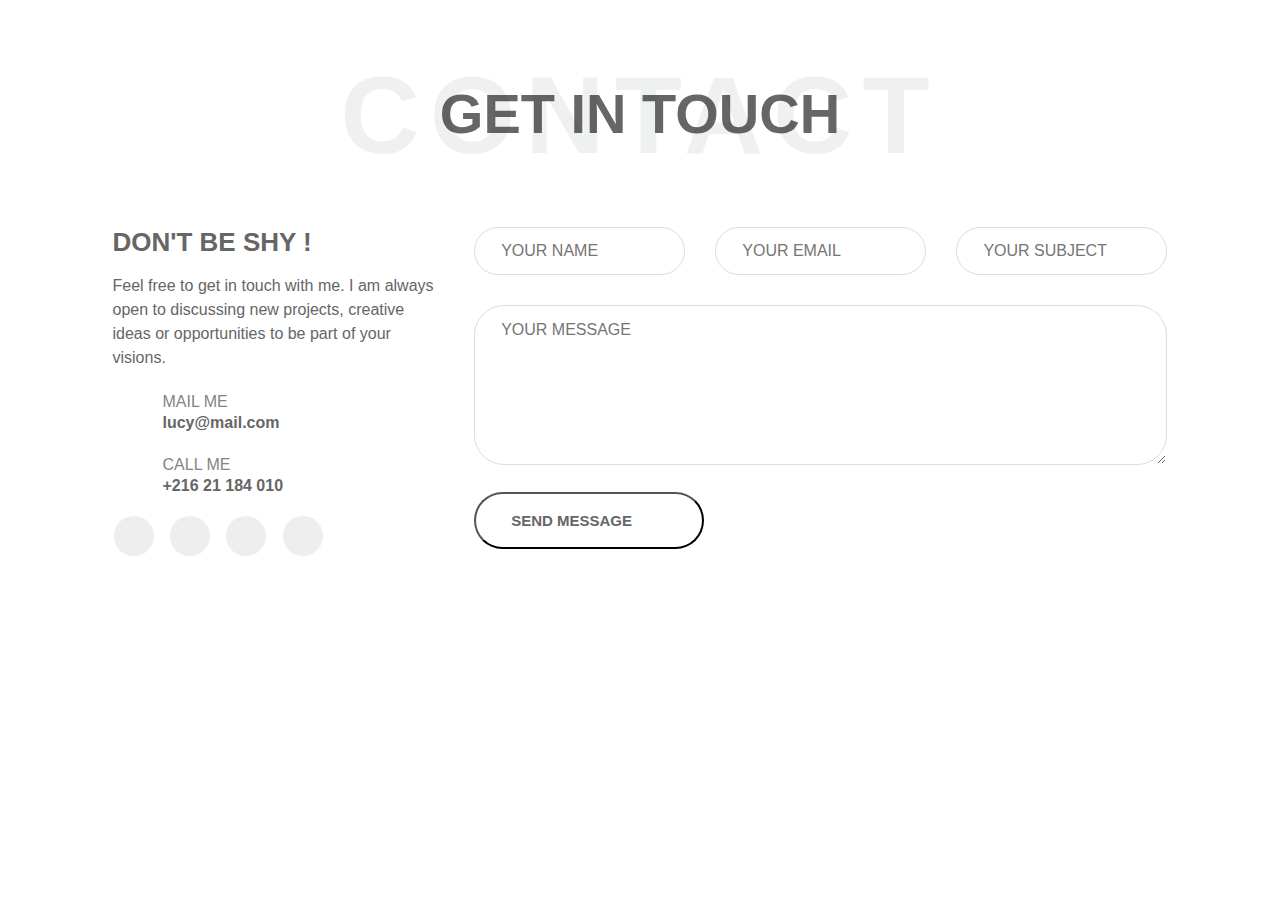
<file: contact.html>
<!DOCTYPE html>
<html lang="en">
<head>
    <meta charset="UTF-8">
    <meta http-equiv="X-UA-Compatible" content="IE=edge">
    <meta name="viewport" content="width=device-width, initial-scale=1.0">
    <title>Mustafa Ahmadov</title>
    <!-- <link href="https://cdn.jsdelivr.net/npm/bootstrap@5.0.0-beta3/dist/css/bootstrap.min.css" rel="stylesheet"> -->
    <link rel="stylesheet" href="assets/css/bootstrap.min.css">
    <link rel="stylesheet" href="assets/css/style.css">

    <!-- <link rel="stylesheet" href="assets/scss/style.css"> -->
</head>
<body class="contact light">

    <!-- Live Style Switcher Ends - demo only -->
    <!-- Page Title Starts -->
    <section class="title-section text-left text-sm-center revealator-slideup revealator-once revealator-delay1">
        <h1>get in <span>touch</span></h1>
        <span class="title-bg">contact</span>
    </section>
    <!-- Page Title Ends -->
    <!-- Main Content Starts -->
    <section class="main-content revealator-slideup revealator-once revealator-delay1">
        <div class="container">
            <div class="row">
                <!-- Left Side Starts -->
                <div class="col-12 col-lg-4">
                    <h3 class="text-uppercase custom-title mb-0 ft-wt-600 pb-3">Don't be shy !</h3>
                    <p class="open-sans-font mb-3">Feel free to get in touch with me. I am always open to discussing new projects, creative ideas or opportunities to be part of your visions.</p>
                    <p class="open-sans-font custom-span-contact position-relative">
                        <i class="fa fa-envelope-open position-absolute"></i>
                        <span class="d-block">mail me</span>lucy@mail.com
                    </p>
                    <p class="open-sans-font custom-span-contact position-relative">
                        <i class="fa fa-phone-square position-absolute"></i>
                        <span class="d-block">call me</span>+216 21 184 010
                    </p>
                    <ul class="social list-unstyled pt-1 mb-5">
                        <li class="facebook"><a title="Facebook" href="#"><i class="fa fa-facebook"></i></a>
                        </li>
                        <li class="twitter"><a title="Twitter" href="#"><i class="fa fa-twitter"></i></a>
                        </li>
                        <li class="youtube"><a title="Youtube" href="#"><i class="fa fa-youtube"></i></a>
                        </li>
                        <li class="dribbble"><a title="Dribbble" href="#"><i class="fa fa-dribbble"></i></a>
                        </li>
                    </ul>
                </div>
                <!-- Left Side Ends -->
                <!-- Contact Form Starts -->
                <div class="col-12 col-lg-8">
                    <form class="contactform" method="post" action="http://slimhamdi.net/tunis/light/php/process-form.php">
                        <div class="contactform">
                            <div class="row">
                                <div class="col-12 col-md-4">
                                    <input type="text" name="name" placeholder="YOUR NAME">
                                </div>
                                <div class="col-12 col-md-4">
                                    <input type="email" name="email" placeholder="YOUR EMAIL">
                                </div>
                                <div class="col-12 col-md-4">
                                    <input type="text" name="subject" placeholder="YOUR SUBJECT">
                                </div>
                                <div class="col-12">
                                    <textarea name="message" placeholder="YOUR MESSAGE"></textarea>
                                    <button type="submit" class="button">
                                        <span class="button-text">Send Message</span>
                                        <span class="button-icon fa fa-send"></span>
                                    </button>
                                </div>
                                <div class="col-12 form-message">
                                    <span class="output_message text-center font-weight-600 text-uppercase"></span>
                                </div>
                            </div>
                        </div>
                    </form>
                </div>
                <!-- Contact Form Ends -->
            </div>
        </div>
    
    </section>
    <!-- Template JS Files -->
    <!-- <script src="js/jquery-3.5.0.min.js"></script> -->
    <!-- <script src="js/styleswitcher.js"></script> -->
    <!-- <script src="js/preloader.min.js"></script>
    <script src="js/fm.revealator.jquery.min.js"></script> -->
    <!-- <script src="js/imagesloaded.pkgd.min.js"></script> -->
    <!-- <script src="js/masonry.pkgd.min.js"></script> -->
    <!-- <script src="js/classie.js"></script>
    <script src="js/cbpGridGallery.js"></script>
    <script src="js/jquery.hoverdir.js"></script>
    <script src="js/popper.min.js"></script>
    <script src="js/bootstrap.js"></script> -->
    <!-- <script src="js/custom.js"></script> -->
    
    </body>
</html>
</file>
<file: assets/css/style.css>
/*
Template Name: Tunis - Personal Portfolio
Author: celtano
Author URI: http://themeforest.net/user/celtano
Description: Tunis - Personal Portfolio
Version: 1.0
*/

/*------------------------------------------------------------------
[Table of contents]
	+ General
	    - Miscellaneous
		- Light Body
		- Buttons
		- Page Title
	+ Header
		- Desktop Navigation
		- Mobile Navigation
	+ Pages
		- Homepage
		+ About
		    - Personal Info List
			- Box Stats
			- Resume
			- Skills
		+ Portfolio
		    - Grid
		    + Slideshow
                - Embedded Videos
                - Carousel
                - Navigation
        + Contact
            - Left Side
            - Contact Form
		+ Blog
            - Latest Posts
            - Pagination
	- Responsive Design Styles
-------------------------------------------------------------------*/

/* [ GENERAL ] */
/*================================================== */

/*** Miscellaneous ***/

html {
  overflow-x: hidden;
  height: 100%;
}
/* 
body {
  font-family: 'Poppins', sans-serif;
  font-size: 15px;
  color: #fff;
  font-weight: 500;
  line-height: 1.6;
  position: relative;
  background-size: cover;
  background-position: center;
  height: 100%;
  width: 100%;
  background-color: #111;
} */

.poppins-font {
  font-family: 'Poppins', sans-serif;
}

.open-sans-font {
  font-family: 'Open Sans', sans-serif;
}

hr.separator {
  border-top: 1px solid #252525;
  margin: 70px auto 55px;
  max-width: 40%;
}

.ft-wt-600 {
  font-weight: 600;
}

.mb-30 {
  margin-bottom: 30px;
}

.no-transform {
  transform: none !important;
}

.custom-title {
  padding-bottom: 22px;
  font-size: 26px;
}

/*** Light Body ***/

body.light {
  color: #666;
  background-color: #fff;
}

body.home.light .home-details h1 span,
body.light .button .button-text {
  color: #666;
}

body.light .button:hover .button-text {
  color: #fff;
}

body.home.light .home-details h6 {
  color: #777;
}

body.home.light .bg {
  background-image: url(../img/light.jpg);
  background-size: cover;
  background-repeat: no-repeat;
  background-position: top;
  box-shadow: 0 0 7px rgba(0,0,0,.3);
}

body.light .preloader .black_wall {
  background-color: #eee;
}

body.light .preloader {
  background-color: #fff;
}

body.light .title-section h1 {
  color: #666;
}

body.light .title-bg {
  color: rgba(30, 37, 48, 0.07);
}

body.light.about .box-stats {
  border: 1px solid #ddd;
}

body.light.about .c100,
body.light.about .resume-box .time {
  background-color: #eee;
}

body.light.about .resume-box .time,
body.light.about .resume-box p {
  color: #666;
}

body.light.about .resume-box .place:before {
  background-color: #666;
}

body.light.about  .resume-box li:after {
  border-left: 1px solid #ddd;
}

body.light.about .c100 > span {
  color: #666;
}

body.light.about .c100:after {
  background-color: #fff;
}

body.light.portfolio .slideshow figure {
  background-color: #fff;
}

body.light.portfolio .slideshow ul > li:after {
  background: rgba(255,255,255,0.77);
}

body.light.portfolio .slideshow {
  background: rgba(0,0,0,0.7);
}

body.light.contact .contactform input[type=text],
body.light.contact .contactform input[type=email],
body.light.contact .contactform textarea {
  background-color: #fff;
  border: 1px solid #ddd;
  color: #666;
}

body.light.contact  ul.social li a {
  color: #666;
  background: #eee;
}

body.light.contact  ul.social li a:hover {
  color: #fff;
}

body.light.blog .post-content {
  background-color: #f2f2f2;
}

body.light.blog .post-content .entry-header h3 a {
  color: #666;
}

body.light.blog .page-link {
  color: #666;
  background-color: #eee;
  border: 1px solid #eee;
}

body.light.blog-post .meta {
  color: #888;
}

body.light.blog .page-item.active .page-link {
  color: #fff;
}

body.light hr.separator {
  border-top: 1px solid #ddd;
}

@media (min-width: 992px) {
  body.light .header ul.icon-menu li.icon-box {
    background-color: #eee;
  }

  body.light .header ul.icon-menu li.icon-box i {
    color: #666;
  }

  body.light .header ul.icon-menu li.icon-box.active,
  body.light .header ul.icon-menu li.icon-box:hover,
  body.light .header ul.icon-menu li.icon-box.active i,
  body.light .header ul.icon-menu li.icon-box:hover i {
    color: #fff;
  }
}

@media (max-width: 991px) {

  body.light .main-img-mobile {
    border: 4px solid #eee;
  }

  body.light #menuToggle {
    border: 1px solid #ddd;
  }

  body.light #menuToggle,
  body.light #menu {
    background: #eee;
  }

  body.light #menuToggle > span,
  body.light #menuToggle input:checked ~ span {
    background: #666;
  }

  body.light #menu li a {
    color: #666;
  }

  body.light #menu li:after {
    background: #ddd;
  }

  body.light.portfolio .slideshow nav {
    background: #eee;
    border-bottom: 1px solid #ddd;
  }

  body.light.portfolio .slideshow nav span img {
    display: none;
  }

  body.light.portfolio .slideshow nav span.nav-next {
    background-image: url("../img/projects/navigation/right-arrow.png");
    background-size: cover;
  }

  body.light.portfolio .slideshow nav span.nav-prev {
    background-image: url("../img/projects/navigation/left-arrow.png");
    background-size: cover;
  }

  body.light.portfolio .slideshow nav span.nav-close {
    background-image: url("../img/projects/navigation/close-button.png");
    background-size: cover;
  }

  body.light.portfolio .slideshow nav span.nav-next,
  body.light.portfolio .slideshow nav span.nav-prev {
    top: 51px;
  }

  body.light.portfolio .slideshow {
    background: #fff;
  }
}

@media (max-width: 576px) {
  body.light .title-section {
    background: #eee;
    border-bottom: 1px solid #ddd;
  }

  body.light #menuToggle {
    border: 0;
  }

  body.light.portfolio .slideshow nav span.nav-next,
  body.light.portfolio .slideshow nav span.nav-prev {
    top: 31px;
  }
}
/*** Buttons ***/
.button {
  overflow: hidden;
  display: inline-block;
  line-height: 1.4;
  border-radius: 35px;
  white-space: nowrap;
  text-overflow: ellipsis;
  text-align: center;
  cursor: pointer;
  vertical-align: middle;
  user-select: none;
  transition: 250ms all ease-in-out;
  text-transform: uppercase;
  text-decoration: none !important;
  position: relative;
  z-index: 1;
  padding: 16px 70px 16px 35px;
  font-size: 15px;
  font-weight: 600;
  color: #fff;
  background-color: transparent;
  outline: none !important;
}

.button .button-text {
  position: relative;
  z-index: 2;
  color: #fff;
  transition: .3s ease-out all;
}

.button:before {
  z-index: -1;
  content: '';
  position: absolute;
  top: 0;
  bottom: 0;
  left: 0;
  right: 0;
  transform: translateX(100%);
  transition: .3s ease-out all;
}

.button:hover .button-text {
  color: #ffffff;
}

.button:hover:before {
  transform: translateX(0);
}

.button-icon {
  position: absolute;
  right: -1px;
  top: -1px;
  bottom: 0;
  width: 55px;
  height: 55px;
  display: flex;
  justify-content: center;
  align-items: center;
  font-size: 19px;
  color: #ffffff;
  border-radius: 50%;
}

/*** Page Title ***/

.title-section {
  margin: 0 auto;
  width: 100%;
  position: relative;
  padding: 80px 0;
}

.title-section h1 {
  font-size: 56px;
  font-weight: 900;
  color: #fff;
  text-transform: uppercase;
  margin: 0;
}

.title-bg {
  font-size: 110px;
  left: 0;
  letter-spacing: 10px;
  line-height: 0.7;
  position: absolute;
  right: 0;
  top: 50%;
  text-transform: uppercase;
  font-weight: 800;
  -webkit-transform: translateY(-50%);
  -moz-transform: translateY(-50%);
  -ms-transform: translateY(-50%);
  -o-transform: translateY(-50%);
  transform: translateY(-50%);
  color: rgba(255, 255, 255, 0.07);
}

/* [ HEADER ] */
/*================================================== */

/*** Desktop Navigation ***/

@media (min-width: 992px) {

  /*** Navigation ***/

  .header {
    position: fixed;
    right: 30px;
    bottom: 0;
    z-index: 3;
    display: flex;
    align-items: center;
    height: calc(100vh - 200px);
    top: 100px;
    opacity: 1;
    transition: opacity 0.3s;
    -webkit-transition: opacity 0.3s;
  }

  .header.hide-header {
    z-index: 0 !important;
    opacity: 0;
  }

  .header ul.icon-menu {
    margin: 0;
    padding: 0;
  }

  .header ul.icon-menu li.icon-box {
    width: 50px;
    height: 50px;
    list-style: none;
    position: relative;
    display: flex;
    align-items: center;
    transition: .3s;
    margin: 20px 0;
    border-radius: 50%;
    background: #2b2a2a;
  }

  .header ul.icon-menu li.icon-box i {
    color: #ddd;
    font-size: 19px;
    transition: .3s;
  }

  .header ul.icon-menu li.icon-box.active,
  .header ul.icon-menu li.icon-box:hover,
  .header ul.icon-menu li.icon-box.active i,
  .header ul.icon-menu li.icon-box:hover i {
    color: #fff;
  }

  .header .icon-box h2 {
    font-size: 15px;
    font-weight: 500;
  }

  .header .icon-box a {
    display: block;
    padding: 0;
    width: 50px;
    height: 50px;
  }

  .header .icon-box i.fa {
    position: absolute;
    pointer-events: none;
  }

  .header .icon-menu i {
    left: 0;
    right: 0;
    margin: 0 auto;
    display: block;
    text-align: center;
    font-size: 35px;
    top: 15px;
  }

  .header .icon-box h2 {
    z-index: -1;
    position: absolute;
    top: 0;
    right: 0;
    opacity: 0;
    color: #fff;
    line-height: 50px;
    font-weight: 500;
    transition: all .3s;
    border-radius: 30px;
    text-transform: uppercase;
    padding: 0 25px 0 30px;
    height: 50px;
  }

  .header .icon-box a:hover h2 {
    opacity: 1;
    right: 27px;
    margin: 0;
    text-align: center;
    border-radius: 30px 0 0 30px;
  }
}

/* [ Pages ] */
/*================================================== */

/*** Homepage ***/

.home .color-block {
  position: fixed;
  height: 200%;
  width: 100%;
  transform: rotate(-15deg);
  left: -83%;
  top: -50%;
}

.home .bg {
  background-image: url(../img/2.jpg);
  background-size: cover;
  background-repeat: no-repeat;
  background-position: top;
  height: calc(100vh - 80px);
  z-index: 111;
  border-radius: 30px;
  left: 40px;
  top: 40px;
  box-shadow: 0 0 7px rgba(0,0,0,.9);
}

.home .container-home {
  display: flex;
  align-items: center;
  min-height: 100%;
}

.home .home-details > div {
  max-width: 550px;
  margin: 0 auto;
}

.home .home-details h1 {
  font-size: 51px;
  line-height: 62px;
  font-weight: 700;
  margin: 18px 0 10px;
  position: relative;
  padding-left: 70px;
}

.home .home-details h1:before {
  content: '';
  position: absolute;
  left: 0;
  top: 29px;
  height: 4px;
  width: 40px;
  border-radius: 10px;
}

.home .home-details h1 span {
  color: #fff;
  display: block;
}

.home .home-details h6 {
  color: #eee;
  font-size: 22px;
  font-weight: 400;
  display: block;
}

.home .home-details p {
  margin: 15px 0 28px;
  font-size: 16px;
  line-height: 35px;
}

/*** About ***/

.about .main-content {
  padding-bottom: 20px;
}

/* Personal Info List */

.about .about-list li:not(:last-child) {
  padding-bottom: 20px;
}

.about .about-list .title {
  opacity: .8;
  text-transform: capitalize;
}

.about .about-list .value {
  font-weight: 600;
}

/* Box Stats */

.about .box-stats {
  padding: 20px 30px 25px 40px;
  border-radius: 5px;
  border: 1px solid #252525;
}

.about .box-stats.with-margin {
  margin-bottom: 30px;
}

.about .box-stats h3 {
  position: relative;
  display: inline-block;
  margin: 0;
  font-size: 50px;
  font-weight: 700;
}

.about .box-stats h3:after {
  content: '+';
  position: absolute;
  right: -24px;
  font-size: 33px;
  font-weight: 300;
  top: 2px;
}

.about .box-stats p {
  padding-left: 45px;
}

.about .box-stats p:before {
  content: "";
  position: absolute;
  left: 0;
  top: 13px;
  width: 30px;
  height: 1px;
  background: #777;
}

/* Resume */

.about .resume-box ul {
  margin: 0;
  padding: 0;
  list-style: none;
}

.about .resume-box li {
  position: relative;
  padding: 0 20px 0 60px;
  margin: 0 0 50px;
}

.about .resume-box li:after {
  content: "";
  position: absolute;
  top: 0;
  left: 20px;
  bottom: 0;
  border-left: 1px solid #333;
}

.about .resume-box .icon {
  width: 40px;
  height: 40px;
  position: absolute;
  left: 0;
  right: 0;
  line-height: 40px;
  text-align: center;
  z-index: 1;
  border-radius: 50%;
  color: #fff;
  background-color: #252525;
}

.about .resume-box .time {
  color: #fff;
  font-size: 12px;
  padding: 1px 10px;
  display: inline-block;
  margin-bottom: 12px;
  border-radius: 20px;
  font-weight: 600;
  background-color: #252525;
  opacity: .8;
}

.about .resume-box h5 {
  font-size: 18px;
  margin: 7px 0 10px;
}

.about .resume-box p {
  margin: 0;
  color: #eee;
  font-size: 14px;
}

.about .resume-box .place {
  opacity: .8;
  font-weight: 600;
  font-size: 15px;
  position: relative;
  padding-left: 26px;
}

.about .resume-box .place:before {
  position: absolute;
  content: '';
  width: 10px;
  height: 2px;
  background-color: #fff;
  left: 7px;
  top: 9px;
  opacity: .8;
}

/* Skills */

.about .c100 {
  float: none !important;
  margin: 0 auto;
  background-color: #252525;
}

.about .c100 > span {
  color: #fff;
}

.about .c100:after {
  background-color: #111;
}

/*** Portfolio ***/
.portfolio .main-content {
  padding-bottom: 60px;
  margin-top: -15px;
}

/* Grid */

.portfolio .grid-gallery ul {
  list-style: none;
  margin: 0;
  padding: 0;
}

.portfolio .grid-gallery figure {
  margin: 0;
}

.portfolio .grid-gallery figure img {
  display: block;
  width: 100%;
  border-radius: 5px;
  transition: .3s;
}

.portfolio .grid-wrap {
  margin: 0 auto;
}

.portfolio .grid {
  margin: 0 auto;
}

.portfolio .grid li {
  width: 33.333333%;
  float: left;
  cursor: pointer;
  padding: 15px;
}

.portfolio .grid figure {
  -webkit-transition: 0.3s;
  transition: 0.3s;
  border-radius: 5px;
  padding: 0;
  position: relative;
  overflow: hidden;
}

.portfolio .grid figure img {
  display: block;
  position: relative;
}

.portfolio .grid li a {
  overflow: hidden;
}

.portfolio .grid li figure div {
  position: absolute;
  width: 100%;
  height: 100%;
  display: -webkit-box;
  display: -webkit-flex;
  display: -ms-flexbox;
  display: flex;
  -webkit-box-align: center;
  -webkit-align-items: center;
  -ms-flex-align: center;
  align-items: center;
  text-align: center;
  justify-content: center;
}

.portfolio .grid li figure div span {
  margin: 0;
  text-transform: uppercase;
  color: #fff;
  font-size: 18px;
}

/* Slideshow */

.portfolio .slideshow {
  position: fixed;
  background: rgba(0,0,0,0.85);
  width: 100%;
  height: 100%;
  top: 0;
  left: 0;
  z-index: 1111;
  opacity: 0;
  visibility: hidden;
  overflow: hidden;
  -webkit-perspective: 1000px;
  perspective: 1000px;
  -webkit-transition: opacity 0.5s, visibility 0s 0.5s;
  transition: opacity 0.5s, visibility 0s 0.5s;
  text-align: left;
}

.portfolio .slideshow-open .slideshow {
  opacity: 1;
  visibility: visible;
  -webkit-transition: opacity 0.5s;
  transition: opacity 0.5s;
}

.portfolio .slideshow ul {
  width: 100%;
  height: 100%;
  -webkit-transform-style: preserve-3d;
  transform-style: preserve-3d;
  -webkit-transform: translate3d(0,0,150px);
  transform: translate3d(0,0,150px);
  -webkit-transition: -webkit-transform 0.5s;
  transition: transform 0.5s;
}

.portfolio .slideshow ul.animatable > li {
  -webkit-transition: -webkit-transform 0.5s;
  transition: transform 0.5s;
}

.portfolio .slideshow-open .slideshow ul {
  -webkit-transform: translate3d(0,0,0);
  transform: translate3d(0,0,0);
}

.portfolio .slideshow ul > li {
  width: 660px;
  position: absolute;
  top: 50%;
  left: 50%;
  margin: -280px 0 0 -330px;
  visibility: hidden;
}

.portfolio .slideshow ul > li.show {
  visibility: visible;
}

.portfolio .slideshow ul > li:after {
  content: '';
  position: absolute;
  width: 100%;
  height: 100%;
  top: 0;
  left: 0;
  background: rgba(0,0,0,0.7);
  -webkit-transition: opacity 0.3s;
  transition: opacity 0.3s;
  z-index: 111;
  border-radius: 10px;
}

.portfolio .slideshow ul > li.current:after {
  visibility: hidden;
  opacity: 0;
  -webkit-transition: opacity 0.3s, visibility 0s 0.3s;
  transition: opacity 0.3s, visibility 0s 0.3s;
}

.portfolio .slideshow figure {
  width: 100%;
  height: 100%;
  background: #252525;
  padding: 30px;
  overflow: auto;
  border-radius: 10px;
}

.portfolio .slideshow a {
  text-decoration: underline;
}

.portfolio .slideshow figcaption {
  margin-bottom: 15px;
}

.portfolio .slideshow figcaption h3 {
  text-transform: uppercase;
  padding: 10px 0 20px;
  font-weight: 700;
  text-align: center;
  font-size: 33px;
}

/* Embedded Videos */

.portfolio .slideshow .videocontainer,
.portfolio .slideshow .responsive-video {
  max-width: 100%;
  border-radius: 4px;
  display: block;
  object-fit: cover;
}

.portfolio .slideshow .videocontainer {
  position: relative;
  padding-bottom: 56.20%;
  padding-top: 0;
  height: 0;
  max-width: 100%;
  overflow: hidden;
  width: 100%;
  display: block;
  margin: 0;
  border-radius: 4px;
}

.portfolio .slideshow .videocontainer iframe,
.portfolio .slideshow .videocontainer object,
.portfolio .slideshow .videocontainer embed {
  position: absolute;
  top: 0;
  left: 0;
  width: 100%;
  height: 100%;
  border: 0;
}

/* Carousel */

.portfolio .slideshow .carousel-indicators {
  bottom: 0;
  background: rgba(0,0,0,.4);
  padding: 10px 0;
  margin: 0;
}

.portfolio .slideshow .carousel-indicators li {
  width: 10px;
  height: 10px;
  border-radius: 50%;
  margin: 0 7px;
  background-color: #fff;
  opacity: 1;
}

/* Navigation */

.portfolio .slideshow nav span {
  position: fixed;
  z-index: 1000;
  text-align: center;
  cursor: pointer;
  padding: 200px 30px;
  color: #fff;
}

.portfolio .slideshow nav span.nav-prev,
.portfolio .slideshow nav span.nav-next {
  top: 50%;
  -webkit-transform: translateY(-50%);
  transform: translateY(-50%);
  font-size: 41px;
  line-height: 58px;
}

.portfolio .slideshow nav span.nav-prev {
  left: 0;
}

.portfolio .slideshow nav span.nav-next {
  right: 0;
}

.portfolio .slideshow nav span.nav-close {
  top: 30px;
  right: 30px;
  padding: 0;
}

/*** Contact ***/
.contact .main-content {
  padding-bottom: 85px;
}
/* Left Side */

.contact .custom-span-contact {
  font-weight: 600;
  padding-left: 50px;
  line-height: 21px;
  padding-top: 5px;
}

.contact .custom-span-contact i {
  left: 0;
  top: 10px;
  font-size: 33px;
}

.contact .custom-span-contact i.fa-phone-square {
  font-size: 39px;
  top: 7px;
}

.contact .custom-span-contact span {
  text-transform: uppercase;
  opacity: .8;
  font-weight: 400;
}

.contact ul.social {
  margin-left: -5px;
}

.contact ul.social li {
  display: inline-block;
}

.contact ul.social li a {
  display: inline-block;
  height: 40px;
  width: 40px;
  line-height: 42px;
  text-align: center;
  color: #fff;
  transition: .3s;
  font-size: 17px;
  margin: 0 6px;
  background: #2b2a2a;
  border-radius: 50%;
}
/* Form */
.contact .contactform input[type=text],
.contact .contactform input[type=email] {
  border: 1px solid #111;
  width: 100%;
  background: #252525;
  color: #fff;
  padding: 11px 26px;
  margin-bottom: 30px;
  border-radius: 30px;
  outline: none !important;
  transition: .3s;
}

.contact .contactform textarea {
  border: 1px solid #111;
  background: #252525;
  color: #fff;
  width: 100%;
  padding: 12px 26px;
  margin-bottom: 20px;
  height: 160px;
  overflow: hidden;
  border-radius: 30px;
  outline: none !important;
  transition: .3s;
}

.contact .contactform .form-message {
  margin: 24px 0;
}

.contact .contactform .output_message {
  display: block;
  color: #fff;
  height: 46px;
  line-height: 46px;
  border-radius: 30px;
}

.contact .contactform .output_message.success {
  background: #28a745;
}

.contact .contactform .output_message.success:before {
  font-family: FontAwesome;
  content: "\f14a";
  padding-right: 10px;
}

.contact .contactform .output_message.error {
  background: #dc3545;
}

.contact .contactform .output_message.error:before {
  font-family: FontAwesome;
  content: "\f071";
  padding-right: 10px;
}

/*** Blog ***/

.blog .main-content {
  padding-bottom: 85px;
}

/* Latest Posts */

.blog .post-container {
  display: block;
}

.blog .post-content {
  background-color: #252525;
  padding: 20px 25px 25px 25px;
  border-radius: 0 0 5px 5px;
}

.blog .post-content .entry-header h3 {
  line-height: 26px;
  cursor: pointer;
}

.blog .post-content .entry-header h3 a {
  text-decoration: none;
  transition: .5s;
}

.blog .post-thumb {
  border-radius: 5px 5px 0 0;
  cursor: pointer;
}

.blog .post-thumb a {
  border-radius: 5px 5px 0 0;
}

.blog .post-container:hover img {
  transform: scale(1.2);
}

.blog .post-thumb a img {
  border-radius: 5px 5px 0 0;
  transition: .3s;
}

.blog .post-content .entry-content p {
  margin: 15px 0 5px;
}

.blog .post-content .entry-header h3 a {
  color: #fff;
  font-size: 20px;
  font-weight: 600;
}

/* pagination */

.blog .pagination {
  margin-bottom: 30px;
}

.blog .page-link {
  color: #fff;
  background-color: #252525;
  border: 1px solid #252525;
  padding: 0;
  margin: 0 10px;
  border-radius: 50% !important;
  width: 43px;
  height: 43px;
  line-height: 43px;
  text-align: center;
  transition: .3s;

}

.blog .page-link:focus,
.blog .page-link:active{
  box-shadow: none !important;
}

.blog .page-link:hover {
  color: #fff !important;
}

/* Blog Post */

.blog-post article {
  max-width: 700px;
  margin: 0 auto;
}

.blog-post article h1 {
  font-weight: 600;
  margin: 13px 0 20px;
}

.blog-post article img {
  border-radius: 5px;
  margin-bottom: 20px;
}

.blog-post .meta {
  color: #eee;
  font-size: 13px;
}

.blog-post .meta span {
  padding-right: 15px;
}

.blog-post .meta i {
  padding-right: 3px;
}

/* [ RESPONSIVE DESIGN STYLES ] */

@media (min-width: 1351px) {
  .portfolio .container-portfolio .grid {
    text-align: left;
  }
}

@media (max-width: 1350px) and (min-width: 992px) {
  .container {
    max-width: calc(100% - 195px);
  }

  .portfolio .container-portfolio {
    max-width: calc(100% - 195px);
  }
}

@media (max-width: 1200px) {
  .home .home-details h1 {
    padding-left: 0;
  }
  .home .home-details h1:before {
    display: none;
  }
}

@media (max-width: 1200px) and (min-width: 992px) {
  .home .home-details h1 {
    font-size: 42px;
    line-height: 52px;
  }
}

@media (max-width: 1100px) and (min-width: 992px) {
  .home .home-details > div {
    max-width: 450px;
  }
}

@media (min-width: 1600px) {
  .home .home-details > div {
    max-width: 600px;
  }
}

@media (min-width: 992px) {
  .home .home-details-container {
    width: 100%;
    height: 100vh;
  }

  body.home {
    overflow: hidden;
  }
}

/* Mobile  Navigation */

@media (max-width: 991px) {

  body.home {
    padding: 25px;
  }

  body.home .main-container {
    padding: 30px 0 !important;
  }

  .home .home-details-container {
    margin: 0 auto;
  }

  .home .home-details {
    padding: 0;
  }

  .main-img-mobile {
    border-radius: 50%;
    width: 270px;
    height: 270px;
    border: 4px solid #252525;
    margin: 0 auto 25px;
    display: block;
  }

  .home .home-details h1 {
    font-size: 38px;
    line-height: 48px;
    margin: 29px 0 13px;
  }

  .home .home-details p {
    margin: 10px 0 23px;
    font-size: 15px;
    line-height: 30px;
  }

  #menuToggle {
    display: inline-block;
    position: fixed;
    top: 30px;
    right: 30px;
    z-index: 1111;
    user-select: none;
    padding: 19px 0 0 16px;
    width: 54px;
    height: 54px;
    border-radius: 5px;
    background: #252525;
  }

  #menuToggle input {
    display: flex;
    width: 54px;
    height: 54px;
    position: absolute;
    cursor: pointer;
    opacity: 0;
    z-index: 2;
    top: 0;
    left: 0;
  }

  #menuToggle > span {
    display: flex;
    width: 23px;
    height: 2px;
    margin-bottom: 5px;
    position: relative;
    background: #ffffff;
    border-radius: 3px;
    z-index: 1;
    transform-origin: 5px 0;
    transition: transform 0.5s cubic-bezier(0.77,0.2,0.05,1.0),
    background 0.5s cubic-bezier(0.77,0.2,0.05,1.0),
    opacity 0.55s ease;
  }

  #menuToggle > span:first-child {
    transform-origin: 0 0;
  }

  #menuToggle > span:nth-last-child(2) {
    transform-origin: 0 100%;
  }

  #menuToggle input:checked ~ span {
    opacity: 1;
    transform: rotate(45deg) translate(4px, 0);
    background: #fff;
  }

  #menuToggle input:checked ~ span:nth-last-child(3) {
    opacity: 0;
    transform: rotate(0deg) scale(0.2, 0.2);
  }

  #menuToggle input:checked ~ span:nth-last-child(2) {
    transform: rotate(-45deg) translate(2px, 4px);
  }

  #menu {
    position: fixed;
    left: 0;
    top: 0;
    width: 100%;
    height: 100%;
    margin: 0;
    padding-top: 60px;
    background-color: #252525;
    -webkit-font-smoothing: antialiased;
    transform-origin: 0 0;
    transform: translate(-100%, 0);
    transition: transform 0.5s cubic-bezier(0.77,0.2,0.05,1.0);
  }

  #menuToggle input:checked ~ ul {
    transform: none;
  }

  #menu li {
    position: relative;
    padding-left: 30px;
  }

  #menu li:after {
    position: absolute;
    content: '';
    height: 1px;
    width: calc(100% - 60px);
    background: #333;
    left: 30px;
  }

  #menu li:last-child:after {
    display: none;
  }

  #menu li.active a span {
    font-weight: 600;
  }

  #menu li a {
    color: #fff;
    text-transform: uppercase;
    transition-delay: 2s;
    font-size: 26px;
    display: block;
    text-decoration: none;
    padding: 14px 0;
    position: relative;
  }

  #menu li a span {
    position: absolute;
    left: 50px;
    font-weight: 400;
  }

  .portfolio .grid li {
    width: 50%;
  }

  .portfolio .grid li figure div {
    display: none !important;
  }

  .portfolio .slideshow {
    background: #252525;
  }

  .portfolio .slideshow nav span {
    padding: 0;
  }

  .portfolio .slideshow ul > li {
    width: 100%;
    height: 100%;
    position: absolute;
    top: 0;
    left: 0;
    right: 0;
    margin: 0;
  }

  .portfolio .slideshow ul > li:after {
    display: none;
  }

  .portfolio .slideshow figure {
    padding: 125px 30px 30px;
    border-radius: 0;
    max-width: 720px;
    margin: 0 auto;
  }

  .portfolio .slideshow nav span.nav-prev,
  .portfolio .slideshow nav span.nav-next {
    top: 35px;
    width: 32px;
    height: 32px;
  }

  .portfolio .slideshow nav span.nav-next {
    right: 30px;
  }

  .portfolio .slideshow nav span.nav-prev {
    left: 30px;
  }

  .portfolio .slideshow nav span.nav-prev img,
  .portfolio .slideshow nav span.nav-next img {
    width: 32px;
    height: 32px;
  }

  .portfolio .slideshow nav span:before {
    display: none;
  }

  .portfolio .slideshow nav span.nav-close {
    top: 35px;
    right: 0;
    left: 0;
    margin: 0 auto;
    width: 32px;
    height: 32px;
    display: block;
    line-height: 0;
  }

  .portfolio .slideshow nav span.nav-close img {
    width: 32px;
    height: 32px;
  }

  .portfolio .slideshow nav {
    position: fixed;
    top: 0;
    width: 100%;
    height: 102px;
    background: #252525;
    z-index: 1;
    border-bottom: 1px solid #333;
  }

  .contact .main-content {
    padding-bottom: 0;
  }
}

@media (max-width: 767px) {
  .home .home-details p {
    font-size: 14px;
    line-height: 28px;
  }
}

@media (max-width: 576px) {

  body {
    font-size: 14px;
  }

  .title-section.revealator-delay1 {
    transform: none !important;
    opacity: 1 !important;
  }

  #menuToggle {
    right: 10px;
    top: 4px;
    padding: 19px 0 0 13px;
    width: 49px;
    height: 49px;
  }

  .home #menuToggle {
    right: 25px;
    top: 25px;
    padding: 17px 0 0 13px;
  }

  #menu li {
    padding-left: 25px;
  }

  #menu li a {
    font-size: 18px;
  }

  #menu li:after {
    width: calc(100% - 50px);
    left: 25px;
  }

  #menu li a span {
    left: 35px;
  }

  .main-content {
    padding-top: 85px;
  }

  .main-content > .container {
    padding: 0 25px;
  }

  .main-img-mobile {
    width: 230px;
    height: 230px;
  }

  .home .home-details h1 {
    font-size: 29px;
    line-height: 39px;
    margin: 18px 0 13px;
  }

  .home .home-details h6 {
    font-size: 19px;
  }

  .title-section {
    padding: 16px 25px 14px;
    background: #252525;
    border-bottom: 1px solid #333;
    margin-bottom: 36px;
    position: fixed;
    right: 0;
    left: 0;
    z-index: 11;
    top: 0;
  }

  .title-section h1 {
    font-size: 26px;
  }

  .title-bg {
    display: none;
  }

  .custom-title {
    font-size: 21px;
  }

  .about .main-content {
    padding-bottom: 0;
  }

  .about .resume-box h5 {
    font-size: 17px;
  }

  .about .box-stats {
    padding: 15px 20px 20px 25px;
  }

  .about .c100 {
    transform: scale(.8);
  }

  .about .box-stats.with-margin {
    margin-bottom: 25px;
  }

  .about .box-stats h3 {
    font-size: 40px;
  }

  .about .box-stats p {
    padding-left: 0;
  }

  .about .box-stats p:before {
    display: none;
  }

  .portfolio .main-content {
    padding-bottom: 10px;
    margin-top: -12px;
  }

  .portfolio .grid li {
    width: 100%;
  }

  .portfolio .main-content > .container {
    padding: 0 10px;
  }

  .portfolio .slideshow figure {
    padding: 85px 25px 25px;
  }

  .portfolio .slideshow figcaption h3 {
    font-size: 25px;
  }

  .portfolio .slideshow nav span.nav-prev,
  .portfolio .slideshow nav span.nav-next {
    top: 9px;
    width: 20px;
    height: 20px;
  }

  .portfolio .slideshow nav span.nav-next {
    right: 20px;
  }

  .portfolio .slideshow nav span.nav-prev {
    left: 20px;
  }

  .portfolio .slideshow nav span.nav-prev img,
  .portfolio .slideshow nav span.nav-next img {
    width: 20px;
    height: 20px;
  }

  .portfolio .slideshow nav span.nav-close {
    top: 21px;
    width: 20px;
    height: 20px;
  }

  .portfolio .slideshow nav span.nav-close img {
    width: 20px;
    height: 20px;
  }

  .portfolio .slideshow nav {
    height: 62px;
  }

  .blog .main-content {
    padding-bottom: 55px;
  }

  .blog-post article h1 {
    font-size: 25px;
  }

  .separator.mt-1 {
    margin-top: 35px !important;
  }
}
</file>
<file: assets/scss/style.css>
@import url("https://fonts.googleapis.com/css?family=Rubik+Mono+One|Roboto+Mono:400,700&display=swap");
body {
  background-color: black;
  height: 100vh;
  overflow: hidden;
}

.modal {
  z-index: 9999999999999;
}

.typed-strings,
.typed-strings1 {
  position: absolute;
}

#typed {
  position: absolute;
  color: rgba(255, 255, 255, 0.9);
  font-size: 5.2rem;
  top: 13%;
  left: 6%;
}

#typed1 {
  position: absolute;
  color: rgba(255, 255, 255, 0.9);
  font-size: 5.2rem;
  top: 27%;
  left: 6%;
}

.social-medias {
  position: absolute;
  bottom: 8%;
  left: 4%;
}

.social-medias .media {
  list-style-type: none;
  margin-top: 4px;
}

.social-medias .media a {
  text-decoration: none;
  color: rgba(255, 255, 255, 0.7);
  font-size: 32px;
}

.coding {
  position: absolute;
  bottom: 3%;
  right: 5%;
}

nav {
  z-index: 10;
}

.navbar {
  position: absolute;
  width: 100%;
  padding: 1% 10%;
  background-color: black !important;
}

.navbar .navbar-brand {
  color: white;
}

.navbar .nav-link {
  color: white !important;
}

.collapse {
  -webkit-box-pack: end;
      -ms-flex-pack: end;
          justify-content: flex-end;
}

:root {
  --color-primary: #18181A;
  --color-secondary: #75757C;
  --color-dark: #364C62;
  --color-light: #F5F5F5;
  --font-family-primary: 'Roboto Mono', monospace;
  --font-family-secondary: 'Rubik Mono One', sans-serif;
  --td: 150ms;
  --te: cubic-bezier(0.215, 0.61, 0.355, 1);
}

h1 {
  font-size: calc(1.5rem + 4vmin);
  font-weight: 700;
  margin-bottom: 2rem;
}

p {
  line-height: 1.4;
}

a {
  font-weight: 700;
}

.page-container {
  display: -webkit-box;
  display: -ms-flexbox;
  display: flex;
  -webkit-box-orient: vertical;
  -webkit-box-direction: normal;
      -ms-flex-direction: column;
          flex-direction: column;
  min-height: 100vh;
  -webkit-box-pack: center;
      -ms-flex-pack: center;
          justify-content: center;
  margin: 0 auto;
  max-width: 45rem;
  padding: 1rem;
}

.page-container > * + * {
  margin-top: 1.5rem;
}

.nav-main {
  -webkit-box-align: center;
      -ms-flex-align: center;
          align-items: center;
  display: -webkit-box;
  display: -ms-flexbox;
  display: flex;
  height: 100%;
  -webkit-box-pack: center;
      -ms-flex-pack: center;
          justify-content: center;
  left: -100%;
  position: fixed;
  -webkit-transition: left 0s calc(var(--td) * 2), -webkit-transform 0s calc(var(--td) * 2);
  transition: left 0s calc(var(--td) * 2), -webkit-transform 0s calc(var(--td) * 2);
  transition: left 0s calc(var(--td) * 2), transform 0s calc(var(--td) * 2);
  transition: left 0s calc(var(--td) * 2), transform 0s calc(var(--td) * 2), -webkit-transform 0s calc(var(--td) * 2);
  width: 100%;
}

.nav-main::before, .nav-main::after {
  content: '';
  background-color: var(--color-primary);
  height: 50%;
  left: 0;
  position: absolute;
  -webkit-transform: translateX(-110%);
          transform: translateX(-110%);
  -webkit-transform-origin: 0 50%;
          transform-origin: 0 50%;
  -webkit-transition: -webkit-transform calc(var(--td) * 2) var(--td) var(--te);
  transition: -webkit-transform calc(var(--td) * 2) var(--td) var(--te);
  transition: transform calc(var(--td) * 2) var(--td) var(--te);
  transition: transform calc(var(--td) * 2) var(--td) var(--te), -webkit-transform calc(var(--td) * 2) var(--td) var(--te);
  width: 100%;
  z-index: -100;
}

.nav-main::before {
  top: 0;
}

.nav-main::after {
  bottom: 0;
}

.nav-main .menu__item {
  opacity: 0;
  -webkit-transform: translateX(-1rem);
          transform: translateX(-1rem);
  -webkit-transition: opacity var(--td) var(--te), -webkit-transform var(--td) var(--te);
  transition: opacity var(--td) var(--te), -webkit-transform var(--td) var(--te);
  transition: opacity var(--td) var(--te), transform var(--td) var(--te);
  transition: opacity var(--td) var(--te), transform var(--td) var(--te), -webkit-transform var(--td) var(--te);
}

[id="main-navigation-toggle"] {
  opacity: 0;
  position: fixed;
  top: -100%;
}

[id="main-navigation-toggle"] ~ label {
  cursor: pointer;
  position: fixed;
  right: 1rem;
  top: 1rem;
  z-index: 100;
}

[id="main-navigation-toggle"] ~ label span {
  display: block;
  height: 2rem;
  padding: 0.5rem;
  position: relative;
  -webkit-transition: -webkit-transform calc(var(--td) * 3) var(--te);
  transition: -webkit-transform calc(var(--td) * 3) var(--te);
  transition: transform calc(var(--td) * 3) var(--te);
  transition: transform calc(var(--td) * 3) var(--te), -webkit-transform calc(var(--td) * 3) var(--te);
  width: 3rem;
  margin-right: 30px;
  margin-top: 20%;
}

[id="main-navigation-toggle"] ~ label span::before, [id="main-navigation-toggle"] ~ label span::after {
  background-color: rgba(255, 255, 255, 0.9);
  bottom: 0;
  content: '';
  height: 7px;
  left: 0;
  margin: auto;
  position: absolute;
  -webkit-transition: -webkit-transform calc(var(--td) * 3) var(--te);
  transition: -webkit-transform calc(var(--td) * 3) var(--te);
  transition: transform calc(var(--td) * 3) var(--te);
  transition: transform calc(var(--td) * 3) var(--te), -webkit-transform calc(var(--td) * 3) var(--te);
  top: 0;
  width: 51px;
}

[id="main-navigation-toggle"] ~ label span::before {
  -webkit-transform: rotate(0) translateY(-100%);
          transform: rotate(0) translateY(-100%);
}

[id="main-navigation-toggle"] ~ label span::after {
  -webkit-transform: rotate(0) translateY(100%);
          transform: rotate(0) translateY(100%);
}

[id="main-navigation-toggle"]:checked ~ label span {
  -webkit-transform: rotate(1turn);
          transform: rotate(1turn);
}

[id="main-navigation-toggle"]:checked ~ label span::before {
  -webkit-transform: rotate(45deg);
          transform: rotate(45deg);
}

[id="main-navigation-toggle"]:checked ~ label span::after {
  -webkit-transform: rotate(-45deg);
          transform: rotate(-45deg);
}

[id="main-navigation-toggle"]:checked ~ .nav-main {
  left: 0;
  -webkit-transition: -webkit-transform 0s;
  transition: -webkit-transform 0s;
  transition: transform 0s;
  transition: transform 0s, -webkit-transform 0s;
}

[id="main-navigation-toggle"]:checked ~ .nav-main::before, [id="main-navigation-toggle"]:checked ~ .nav-main::after {
  -webkit-transform: translateX(0);
          transform: translateX(0);
  -webkit-transition-delay: 0s;
          transition-delay: 0s;
}

[id="main-navigation-toggle"]:checked ~ .nav-main::after {
  -webkit-transition-delay: calc(var(--td) / 2);
          transition-delay: calc(var(--td) / 2);
}

[id="main-navigation-toggle"]:checked ~ .nav-main .menu__item {
  opacity: 1;
  -webkit-transform: translateX(0);
          transform: translateX(0);
  -webkit-transition: opacity calc(var(--td) * 2) var(--te), -webkit-transform calc(var(--td) * 2) var(--te);
  transition: opacity calc(var(--td) * 2) var(--te), -webkit-transform calc(var(--td) * 2) var(--te);
  transition: opacity calc(var(--td) * 2) var(--te), transform calc(var(--td) * 2) var(--te);
  transition: opacity calc(var(--td) * 2) var(--te), transform calc(var(--td) * 2) var(--te), -webkit-transform calc(var(--td) * 2) var(--te);
}

[id="main-navigation-toggle"]:checked ~ .nav-main .menu__item:nth-child(1) {
  -webkit-transition-delay: calc(var(--td) * 2 * (1 * 0.25));
          transition-delay: calc(var(--td) * 2 * (1 * 0.25));
  z-index: -1;
}

[id="main-navigation-toggle"]:checked ~ .nav-main .menu__item:nth-child(2) {
  -webkit-transition-delay: calc(var(--td) * 2 * (2 * 0.25));
          transition-delay: calc(var(--td) * 2 * (2 * 0.25));
  z-index: -2;
}

[id="main-navigation-toggle"]:checked ~ .nav-main .menu__item:nth-child(3) {
  -webkit-transition-delay: calc(var(--td) * 2 * (3 * 0.25));
          transition-delay: calc(var(--td) * 2 * (3 * 0.25));
  z-index: -3;
}

[id="main-navigation-toggle"]:checked ~ .nav-main .menu__item:nth-child(4) {
  -webkit-transition-delay: calc(var(--td) * 2 * (4 * 0.25));
          transition-delay: calc(var(--td) * 2 * (4 * 0.25));
  z-index: -4;
}

[id="main-navigation-toggle"]:checked ~ .nav-main .menu__item:nth-child(5) {
  -webkit-transition-delay: calc(var(--td) * 2 * (5 * 0.25));
          transition-delay: calc(var(--td) * 2 * (5 * 0.25));
  z-index: -5;
}

.menu {
  position: relative;
  text-align: center;
  z-index: 1;
}

.menu > .menu__item {
  font-family: var(--font-family-secondary);
  font-size: 8vmin;
}

.submenu {
  left: 0;
  opacity: 0;
  position: absolute;
  -webkit-transform: translateY(-10%);
          transform: translateY(-10%);
  top: 100%;
  width: 100%;
  visibility: hidden;
  z-index: 2;
}

.submenu .menu__item {
  font-family: var(--font-family-primary);
  font-size: 3.5vmin;
  width: 100%;
}

.submenu .menu__link {
  color: var(--color-secondary);
  text-shadow: 1px 1px 0 var(--color-primary), 2px 2px 0 var(--color-primary);
}

.submenu .menu__link::before, .submenu .menu__link::after {
  display: none;
}

.menu__item {
  display: block;
  position: relative;
}

.menu__item:hover .menu__link::before, .menu__item:hover .menu__link::after {
  -webkit-animation: blink 1s var(--td) steps(1, end) forwards infinite;
          animation: blink 1s var(--td) steps(1, end) forwards infinite;
  -webkit-transform: translateX(calc(100% - 0.5rem));
          transform: translateX(calc(100% - 0.5rem));
  -webkit-transition-duration: calc(var(--td) * 3);
          transition-duration: calc(var(--td) * 3);
}

.menu__item:hover .menu__link::after {
  -webkit-transition-delay: calc(var(--td) / 2);
          transition-delay: calc(var(--td) / 2);
}

.menu__item:hover .submenu {
  opacity: 1;
  -webkit-transform: translateY(0);
          transform: translateY(0);
  -webkit-transition: opacity calc(var(--td) * 2) calc(var(--td) * 3) var(--te), visibility 0s calc(var(--td) * 3), -webkit-transform calc(var(--td) * 2) calc(var(--td) * 3) var(--te);
  transition: opacity calc(var(--td) * 2) calc(var(--td) * 3) var(--te), visibility 0s calc(var(--td) * 3), -webkit-transform calc(var(--td) * 2) calc(var(--td) * 3) var(--te);
  transition: transform calc(var(--td) * 2) calc(var(--td) * 3) var(--te), opacity calc(var(--td) * 2) calc(var(--td) * 3) var(--te), visibility 0s calc(var(--td) * 3);
  transition: transform calc(var(--td) * 2) calc(var(--td) * 3) var(--te), opacity calc(var(--td) * 2) calc(var(--td) * 3) var(--te), visibility 0s calc(var(--td) * 3), -webkit-transform calc(var(--td) * 2) calc(var(--td) * 3) var(--te);
  visibility: visible;
}

.menu__link {
  color: var(--color-dark);
  display: inline-block;
  font-weight: normal;
  overflow: hidden;
  padding: 0.5rem 1rem 0.125rem;
  position: relative;
  text-decoration: none;
  -webkit-transition: color var(--td) var(--te), opacity var(--td) var(--te), -webkit-transform var(--td) var(--te);
  transition: color var(--td) var(--te), opacity var(--td) var(--te), -webkit-transform var(--td) var(--te);
  transition: color var(--td) var(--te), opacity var(--td) var(--te), transform var(--td) var(--te);
  transition: color var(--td) var(--te), opacity var(--td) var(--te), transform var(--td) var(--te), -webkit-transform var(--td) var(--te);
  z-index: 1;
}

.menu__link::before, .menu__link::after {
  content: '';
  background-color: var(--color-light);
  height: 50%;
  left: 0;
  position: absolute;
  -webkit-transform: translateX(-110%);
          transform: translateX(-110%);
  -webkit-transform-origin: 0 50%;
          transform-origin: 0 50%;
  -webkit-transition: -webkit-transform 0s var(--te);
  transition: -webkit-transform 0s var(--te);
  transition: transform 0s var(--te);
  transition: transform 0s var(--te), -webkit-transform 0s var(--te);
  width: 100%;
  z-index: -1;
}

.menu__link::before {
  top: 0;
}

.menu__link::after {
  bottom: 0;
}

.menu:not(:focus-within):not(:hover) .menu__item .menu__link {
  opacity: 1;
  -webkit-transform: translate(0, 0);
          transform: translate(0, 0);
}

.menu__item {
  --pull: 30%;
}

.menu__item .menu__link {
  opacity: 0.25;
  -webkit-transition-duration: calc(var(--td) * 3);
          transition-duration: calc(var(--td) * 3);
  -webkit-transform: translate(0, calc(var(--pull) * -1));
          transform: translate(0, calc(var(--pull) * -1));
}

.menu__item .submenu .menu__link {
  opacity: 1;
}

.menu__item:hover > .menu__link {
  color: var(--color-secondary);
  opacity: 1;
  -webkit-transform: translate(0, 0);
          transform: translate(0, 0);
}

.menu__item:hover > .menu__link:hover {
  color: var(--color-light);
  -webkit-transition-delay: 0s;
          transition-delay: 0s;
}

.menu__item:hover ~ .menu__item > .menu__link {
  -webkit-transition-duration: calc(var(--td) * 3);
          transition-duration: calc(var(--td) * 3);
  -webkit-transform: translate(0, var(--pull));
          transform: translate(0, var(--pull));
}

@-webkit-keyframes blink {
  50%,
  100% {
    opacity: 0;
  }
}

@keyframes blink {
  50%,
  100% {
    opacity: 0;
  }
}

.flex-center {
  position: absolute;
  bottom: 10%;
  left: 6%;
  display: -webkit-box;
  display: -ms-flexbox;
  display: flex;
  -webkit-box-pack: center;
  -ms-flex-pack: center;
  justify-content: center;
  -webkit-box-align: center;
  -ms-flex-align: center;
  align-items: center;
}

.icon-3d {
  font-size: 60px !important;
  margin-left: 5px;
  padding: 10px;
  color: #fff;
}

.icon-3d:hover {
  -webkit-animation: icon3d 200ms infinite;
  animation: icon3d 200ms infinite;
}

@-webkit-keyframes icon3d {
  0% {
    text-shadow: 5px 4px #f44336, -5px -6px #2196f3;
  }
  25% {
    text-shadow: -5px -6px #f44336, 5px 4px #2196f3;
  }
  50% {
    text-shadow: 5px -4px #f44336, -8px 4px #2196f3;
  }
  75% {
    text-shadow: -8px -4px #f44336, -5px -4px #2196f3;
  }
  100% {
    text-shadow: -5px 0 #f44336, 5px -4px #2196f3;
  }
}

@keyframes icon3d {
  0% {
    text-shadow: 5px 4px #f44336, -5px -6px #2196f3;
  }
  25% {
    text-shadow: -5px -6px #f44336, 5px 4px #2196f3;
  }
  50% {
    text-shadow: 5px -4px #f44336, -8px 4px #2196f3;
  }
  75% {
    text-shadow: -8px -4px #f44336, -5px -4px #2196f3;
  }
  100% {
    text-shadow: -5px 0 #f44336, 5px -4px #2196f3;
  }
}

.about-me {
  height: 100vh;
}

.about-me h1 {
  color: rgba(255, 255, 255, 0.7);
}

.about-me hr {
  -webkit-animation: shine 3s ease-in-out infinite;
          animation: shine 3s ease-in-out infinite;
  -webkit-animation-fill-mode: forwards;
          animation-fill-mode: forwards;
  height: 4px !important;
  margin: auto;
  color: rgba(255, 255, 255, 0.8);
  border-radius: 70%;
}

.about-me .big-divider {
  width: 180px;
}

.about-me .mini-divider {
  width: 90px;
  margin-top: 15px;
}

.about-me .glitch {
  position: relative;
}

.about-me .glitch::before,
.about-me .glitch::after {
  content: attr(data-text);
  position: absolute;
  top: 0;
  left: 0;
  width: 100%;
  height: 100%;
}

.about-me .glitch::before {
  /* ... anything needed to make it identical */
  /* variation */
  left: 2px;
  text-shadow: -1px 0 red;
  /* important: opaque background masks the original */
  background: black;
}

.about-me .glitch::after {
  /* ... anything needed to make it identical */
  /* variation */
  left: -2px;
  text-shadow: -1px 0 blue;
  /* important: opaque background masks the original */
  background: black;
}

.about-me .glitch::before {
  clip: rect(44px, 450px, 56px, 0);
  /*
      Essentially a box from 0, 44px
      to 450px, 56px
    */
  /* clip-path: inset(); needs how far you want to push in from the edges instead */
}

@-webkit-keyframes noise-anim {
  0% {
    -webkit-clip-path: inset(40% 0 61% 0);
            clip-path: inset(40% 0 61% 0);
  }
  20% {
    -webkit-clip-path: inset(92% 0 1% 0);
            clip-path: inset(92% 0 1% 0);
  }
  40% {
    -webkit-clip-path: inset(43% 0 1% 0);
            clip-path: inset(43% 0 1% 0);
  }
  60% {
    -webkit-clip-path: inset(25% 0 58% 0);
            clip-path: inset(25% 0 58% 0);
  }
  80% {
    -webkit-clip-path: inset(54% 0 7% 0);
            clip-path: inset(54% 0 7% 0);
  }
  100% {
    -webkit-clip-path: inset(58% 0 43% 0);
            clip-path: inset(58% 0 43% 0);
  }
}

@keyframes noise-anim {
  0% {
    -webkit-clip-path: inset(40% 0 61% 0);
            clip-path: inset(40% 0 61% 0);
  }
  20% {
    -webkit-clip-path: inset(92% 0 1% 0);
            clip-path: inset(92% 0 1% 0);
  }
  40% {
    -webkit-clip-path: inset(43% 0 1% 0);
            clip-path: inset(43% 0 1% 0);
  }
  60% {
    -webkit-clip-path: inset(25% 0 58% 0);
            clip-path: inset(25% 0 58% 0);
  }
  80% {
    -webkit-clip-path: inset(54% 0 7% 0);
            clip-path: inset(54% 0 7% 0);
  }
  100% {
    -webkit-clip-path: inset(58% 0 43% 0);
            clip-path: inset(58% 0 43% 0);
  }
}

@keyframes noise-anim {
  0% {
    -webkit-clip-path: inset(88% 0 4% 0);
            clip-path: inset(88% 0 4% 0);
  }
  5% {
    -webkit-clip-path: inset(75% 0 5% 0);
            clip-path: inset(75% 0 5% 0);
  }
  10% {
    -webkit-clip-path: inset(42% 0 28% 0);
            clip-path: inset(42% 0 28% 0);
  }
  15% {
    -webkit-clip-path: inset(59% 0 14% 0);
            clip-path: inset(59% 0 14% 0);
  }
  20% {
    -webkit-clip-path: inset(5% 0 59% 0);
            clip-path: inset(5% 0 59% 0);
  }
  25% {
    -webkit-clip-path: inset(63% 0 32% 0);
            clip-path: inset(63% 0 32% 0);
  }
  30% {
    -webkit-clip-path: inset(16% 0 59% 0);
            clip-path: inset(16% 0 59% 0);
  }
  35% {
    -webkit-clip-path: inset(99% 0 2% 0);
            clip-path: inset(99% 0 2% 0);
  }
  40% {
    -webkit-clip-path: inset(55% 0 20% 0);
            clip-path: inset(55% 0 20% 0);
  }
  45% {
    -webkit-clip-path: inset(16% 0 18% 0);
            clip-path: inset(16% 0 18% 0);
  }
  50% {
    -webkit-clip-path: inset(97% 0 2% 0);
            clip-path: inset(97% 0 2% 0);
  }
  55% {
    -webkit-clip-path: inset(8% 0 15% 0);
            clip-path: inset(8% 0 15% 0);
  }
  60% {
    -webkit-clip-path: inset(53% 0 25% 0);
            clip-path: inset(53% 0 25% 0);
  }
  65% {
    -webkit-clip-path: inset(90% 0 2% 0);
            clip-path: inset(90% 0 2% 0);
  }
  70% {
    -webkit-clip-path: inset(40% 0 39% 0);
            clip-path: inset(40% 0 39% 0);
  }
  75% {
    -webkit-clip-path: inset(42% 0 46% 0);
            clip-path: inset(42% 0 46% 0);
  }
  80% {
    -webkit-clip-path: inset(41% 0 53% 0);
            clip-path: inset(41% 0 53% 0);
  }
  85% {
    -webkit-clip-path: inset(40% 0 41% 0);
            clip-path: inset(40% 0 41% 0);
  }
  90% {
    -webkit-clip-path: inset(29% 0 28% 0);
            clip-path: inset(29% 0 28% 0);
  }
  95% {
    -webkit-clip-path: inset(7% 0 31% 0);
            clip-path: inset(7% 0 31% 0);
  }
  100% {
    -webkit-clip-path: inset(9% 0 48% 0);
            clip-path: inset(9% 0 48% 0);
  }
}

.about-me .glitch::before {
  animation: glitch-anim-1 2s infinite linear alternate-reverse;
}

.about-me .glitch::after {
  animation: glitch-anim-2 2s infinite linear alternate-reverse;
}

.tagcloud {
  font-size: 16px;
}

.tagcloud--item {
  padding: 2px 4px;
  background-color: transparent;
  border: 1px solid transparent;
  cursor: pointer;
  color: rgba(255, 255, 255, 0.8);
}

.tagcloud--item:hover {
  background-color: rgba(0, 0, 0, 0.1);
  border-radius: 2px;
  opacity: 1 !important;
  z-index: 100 !important;
}

.light .tagcloud--item {
  color: #fff;
}

.light .tagcloud--item:hover {
  background-color: rgba(255, 255, 255, 0.1);
  border: 1px solid #fff;
}

@-webkit-keyframes shine {
  10% {
    opacity: 1;
    top: -30%;
    left: -30%;
    -webkit-transition-property: left, top, opacity;
    transition-property: left, top, opacity;
    -webkit-transition-duration: 0.7s, 0.7s, 0.15s;
            transition-duration: 0.7s, 0.7s, 0.15s;
    -webkit-transition-timing-function: ease;
            transition-timing-function: ease;
  }
  100% {
    opacity: 0;
    top: -30%;
    left: -30%;
    -webkit-transition-property: left, top, opacity;
    transition-property: left, top, opacity;
  }
}

@keyframes shine {
  10% {
    opacity: 1;
    top: -30%;
    left: -30%;
    -webkit-transition-property: left, top, opacity;
    transition-property: left, top, opacity;
    -webkit-transition-duration: 0.7s, 0.7s, 0.15s;
            transition-duration: 0.7s, 0.7s, 0.15s;
    -webkit-transition-timing-function: ease;
            transition-timing-function: ease;
  }
  100% {
    opacity: 0;
    top: -30%;
    left: -30%;
    -webkit-transition-property: left, top, opacity;
    transition-property: left, top, opacity;
  }
}

h1 {
  margin-bottom: 13px;
}

#stars {
  width: 1px;
  height: 1px;
  background: transparent;
  -webkit-animation: animStar 50s linear infinite;
          animation: animStar 50s linear infinite;
  -webkit-box-shadow: 779px 1331px #fff, 324px 42px #fff, 303px 586px #fff, 1312px 276px #fff, 451px 625px #fff, 521px 1931px #fff, 1087px 1871px #fff, 36px 1546px #fff, 132px 934px #fff, 1698px 901px #fff, 1418px 664px #fff, 1448px 1157px #fff, 1084px 232px #fff, 347px 1776px #fff, 1722px 243px #fff, 1629px 835px #fff, 479px 969px #fff, 1231px 960px #fff, 586px 384px #fff, 164px 527px #fff, 8px 646px #fff, 1150px 1126px #fff, 665px 1357px #fff, 1556px 1982px #fff, 1260px 1961px #fff, 1675px 1741px #fff, 1843px 1514px #fff, 718px 1628px #fff, 242px 1343px #fff, 1497px 1880px #fff, 1364px 230px #fff, 1739px 1302px #fff, 636px 959px #fff, 304px 686px #fff, 614px 751px #fff, 1935px 816px #fff, 1428px 60px #fff, 355px 335px #fff, 1594px 158px #fff, 90px 60px #fff, 1553px 162px #fff, 1239px 1825px #fff, 1945px 587px #fff, 749px 1785px #fff, 1987px 1172px #fff, 1301px 1237px #fff, 1039px 342px #fff, 1585px 1481px #fff, 995px 1048px #fff, 524px 932px #fff, 214px 413px #fff, 1701px 1300px #fff, 1037px 1613px #fff, 1871px 996px #fff, 1360px 1635px #fff, 1110px 1313px #fff, 412px 1783px #fff, 1949px 177px #fff, 903px 1854px #fff, 700px 1936px #fff, 378px 125px #fff, 308px 834px #fff, 1118px 962px #fff, 1350px 1929px #fff, 781px 1811px #fff, 561px 137px #fff, 757px 1148px #fff, 1670px 1979px #fff, 343px 739px #fff, 945px 795px #fff, 576px 1903px #fff, 1078px 1436px #fff, 1583px 450px #fff, 1366px 474px #fff, 297px 1873px #fff, 192px 162px #fff, 1624px 1633px #fff, 59px 453px #fff, 82px 1872px #fff, 1933px 498px #fff, 1966px 1974px #fff, 1975px 1688px #fff, 779px 314px #fff, 1858px 1543px #fff, 73px 1507px #fff, 1693px 975px #fff, 1683px 108px #fff, 1768px 1654px #fff, 654px 14px #fff, 494px 171px #fff, 1689px 1895px #fff, 1660px 263px #fff, 1031px 903px #fff, 1203px 1393px #fff, 1333px 1421px #fff, 1113px 41px #fff, 1206px 1645px #fff, 1325px 1635px #fff, 142px 388px #fff, 572px 215px #fff, 1535px 296px #fff, 1419px 407px #fff, 1379px 1003px #fff, 329px 469px #fff, 1791px 1652px #fff, 935px 1802px #fff, 1330px 1820px #fff, 421px 1933px #fff, 828px 365px #fff, 275px 316px #fff, 707px 960px #fff, 1605px 1554px #fff, 625px 58px #fff, 717px 1697px #fff, 1669px 246px #fff, 1925px 322px #fff, 1154px 1803px #fff, 1929px 295px #fff, 1248px 240px #fff, 1045px 1755px #fff, 166px 942px #fff, 1888px 1773px #fff, 678px 1963px #fff, 1370px 569px #fff, 1974px 1400px #fff, 1786px 460px #fff, 51px 307px #fff, 784px 1400px #fff, 730px 1258px #fff, 1712px 393px #fff, 416px 170px #fff, 1797px 1932px #fff, 572px 219px #fff, 1557px 1856px #fff, 218px 8px #fff, 348px 1334px #fff, 469px 413px #fff, 385px 1738px #fff, 1357px 1818px #fff, 240px 942px #fff, 248px 1847px #fff, 1535px 806px #fff, 236px 1514px #fff, 1429px 1556px #fff, 73px 1633px #fff, 1398px 1121px #fff, 671px 1301px #fff, 1404px 1663px #fff, 740px 1018px #fff, 1600px 377px #fff, 785px 514px #fff, 112px 1084px #fff, 1915px 1887px #fff, 1463px 1848px #fff, 687px 1115px #fff, 1268px 1768px #fff, 1729px 1425px #fff, 1284px 1022px #fff, 801px 974px #fff, 1975px 1317px #fff, 1354px 834px #fff, 1446px 1484px #fff, 1283px 1786px #fff, 11px 523px #fff, 1842px 236px #fff, 1355px 654px #fff, 429px 7px #fff, 1033px 1128px #fff, 157px 297px #fff, 545px 635px #fff, 52px 1080px #fff, 827px 1520px #fff, 1121px 490px #fff, 9px 309px #fff, 1744px 1586px #fff, 1014px 417px #fff, 1534px 524px #fff, 958px 552px #fff, 1403px 1496px #fff, 387px 703px #fff, 1522px 548px #fff, 1355px 282px #fff, 1532px 601px #fff, 1838px 790px #fff, 290px 259px #fff, 295px 598px #fff, 1601px 539px #fff, 1561px 1272px #fff, 34px 1922px #fff, 1024px 543px #fff, 467px 369px #fff, 722px 333px #fff, 1976px 1255px #fff, 766px 983px #fff, 1582px 1285px #fff, 12px 512px #fff, 617px 1410px #fff, 682px 577px #fff, 1334px 1438px #fff, 439px 327px #fff, 1617px 1661px #fff, 673px 129px #fff, 794px 941px #fff, 1386px 1902px #fff, 37px 1353px #fff, 1467px 1353px #fff, 416px 18px #fff, 187px 344px #fff, 200px 1898px #fff, 1491px 1619px #fff, 811px 347px #fff, 924px 1827px #fff, 945px 217px #fff, 1735px 1228px #fff, 379px 1890px #fff, 79px 761px #fff, 825px 1837px #fff, 1980px 1558px #fff, 1308px 1573px #fff, 1488px 1726px #fff, 382px 1208px #fff, 522px 595px #fff, 1277px 1898px #fff, 354px 552px #fff, 161px 1784px #fff, 614px 251px #fff, 526px 1576px #fff, 17px 212px #fff, 179px 996px #fff, 467px 1208px #fff, 1944px 1838px #fff, 1140px 1093px #fff, 858px 1007px #fff, 200px 1064px #fff, 423px 1964px #fff, 1945px 439px #fff, 1377px 689px #fff, 1120px 1437px #fff, 1876px 668px #fff, 907px 1324px #fff, 343px 1976px #fff, 1816px 1501px #fff, 1849px 177px #fff, 647px 91px #fff, 1984px 1012px #fff, 1336px 1300px #fff, 128px 648px #fff, 305px 1060px #fff, 1324px 826px #fff, 1263px 1314px #fff, 1801px 629px #fff, 1614px 1555px #fff, 1634px 90px #fff, 1603px 452px #fff, 891px 1984px #fff, 1556px 1906px #fff, 121px 68px #fff, 1676px 1714px #fff, 516px 936px #fff, 1947px 1492px #fff, 1455px 1519px #fff, 45px 602px #fff, 205px 1039px #fff, 793px 172px #fff, 1562px 1739px #fff, 1056px 110px #fff, 1512px 379px #fff, 1795px 1621px #fff, 1848px 607px #fff, 262px 1719px #fff, 477px 991px #fff, 483px 883px #fff, 1239px 1197px #fff, 1496px 647px #fff, 1649px 25px #fff, 1491px 1946px #fff, 119px 996px #fff, 179px 1472px #fff, 1341px 808px #fff, 1565px 1700px #fff, 407px 1544px #fff, 1754px 357px #fff, 1288px 981px #fff, 902px 1997px #fff, 1755px 1668px #fff, 186px 877px #fff, 1202px 1882px #fff, 461px 1213px #fff, 1400px 748px #fff, 1969px 1899px #fff, 809px 522px #fff, 514px 1219px #fff, 374px 275px #fff, 938px 1973px #fff, 357px 552px #fff, 144px 1722px #fff, 1572px 912px #fff, 402px 1858px #fff, 1544px 1195px #fff, 667px 1257px #fff, 727px 1496px #fff, 993px 232px #fff, 1772px 313px #fff, 1040px 1590px #fff, 1204px 1973px #fff, 1268px 79px #fff, 1555px 1048px #fff, 986px 1707px #fff, 978px 1710px #fff, 713px 360px #fff, 407px 863px #fff, 461px 736px #fff, 284px 1608px #fff, 103px 430px #fff, 1283px 1319px #fff, 977px 1186px #fff, 1966px 1516px #fff, 1287px 1129px #fff, 70px 1098px #fff, 1189px 889px #fff, 1126px 1734px #fff, 309px 1292px #fff, 879px 764px #fff, 65px 473px #fff, 1003px 1959px #fff, 658px 791px #fff, 402px 1576px #fff, 35px 622px #fff, 529px 1589px #fff, 164px 666px #fff, 1876px 1290px #fff, 1541px 526px #fff, 270px 1297px #fff, 440px 865px #fff, 1500px 802px #fff, 182px 1754px #fff, 1264px 892px #fff, 272px 1249px #fff, 1289px 1535px #fff, 190px 1646px #fff, 955px 242px #fff, 1456px 1597px #fff, 1727px 1983px #fff, 635px 801px #fff, 226px 455px #fff, 1396px 1710px #fff, 849px 1863px #fff, 237px 1264px #fff, 839px 140px #fff, 1122px 735px #fff, 1280px 15px #fff, 1318px 242px #fff, 1819px 1148px #fff, 333px 1392px #fff, 1949px 553px #fff, 1878px 1332px #fff, 467px 548px #fff, 1812px 1082px #fff, 1067px 193px #fff, 243px 156px #fff, 483px 1616px #fff, 1714px 933px #fff, 759px 1800px #fff, 1822px 995px #fff, 1877px 572px #fff, 581px 1084px #fff, 107px 732px #fff, 642px 1837px #fff, 166px 1493px #fff, 1555px 198px #fff, 819px 307px #fff, 947px 345px #fff, 827px 224px #fff, 927px 1394px #fff, 540px 467px #fff, 1093px 405px #fff, 1140px 927px #fff, 130px 529px #fff, 33px 1980px #fff, 1147px 1663px #fff, 1616px 1436px #fff, 528px 710px #fff, 798px 1100px #fff, 505px 1480px #fff, 899px 641px #fff, 1909px 1949px #fff, 1311px 964px #fff, 979px 1301px #fff, 1393px 969px #fff, 1793px 1886px #fff, 292px 357px #fff, 1196px 1718px #fff, 1290px 1994px #fff, 537px 1973px #fff, 1181px 1674px #fff, 1740px 1566px #fff, 1307px 265px #fff, 922px 522px #fff, 1892px 472px #fff, 384px 1746px #fff, 392px 1098px #fff, 647px 548px #fff, 390px 1498px #fff, 1246px 138px #fff, 730px 876px #fff, 192px 1472px #fff, 1790px 1789px #fff, 928px 311px #fff, 1253px 1647px #fff, 747px 1921px #fff, 1561px 1025px #fff, 1533px 1292px #fff, 1985px 195px #fff, 728px 729px #fff, 1712px 1936px #fff, 512px 1717px #fff, 1528px 483px #fff, 313px 1642px #fff, 281px 1849px #fff, 1212px 799px #fff, 435px 1191px #fff, 1422px 611px #fff, 1718px 1964px #fff, 411px 944px #fff, 210px 636px #fff, 1502px 1295px #fff, 1434px 349px #fff, 769px 60px #fff, 747px 1053px #fff, 789px 504px #fff, 1436px 1264px #fff, 1893px 1225px #fff, 1394px 1788px #fff, 1108px 1317px #fff, 1673px 1395px #fff, 854px 1010px #fff, 1705px 80px #fff, 1858px 148px #fff, 1729px 344px #fff, 1388px 664px #fff, 895px 406px #fff, 1479px 157px #fff, 1441px 1157px #fff, 552px 1900px #fff, 516px 364px #fff, 1647px 189px #fff, 1427px 1071px #fff, 785px 729px #fff, 1080px 1710px #fff, 504px 204px #fff, 1177px 1622px #fff, 657px 34px #fff, 1296px 1099px #fff, 248px 180px #fff, 1212px 1568px #fff, 667px 1562px #fff, 695px 841px #fff, 1608px 1247px #fff, 751px 882px #fff, 87px 167px #fff, 607px 1368px #fff, 1363px 1203px #fff, 1836px 317px #fff, 1668px 1703px #fff, 830px 1154px #fff, 1721px 1398px #fff, 1601px 1280px #fff, 976px 874px #fff, 1743px 254px #fff, 1020px 1815px #fff, 1670px 1766px #fff, 1890px 735px #fff, 1379px 136px #fff, 1864px 695px #fff, 206px 965px #fff, 1404px 1932px #fff, 1923px 1360px #fff, 247px 682px #fff, 519px 1708px #fff, 645px 750px #fff, 1164px 1204px #fff, 834px 323px #fff, 172px 1350px #fff, 213px 972px #fff, 1837px 190px #fff, 285px 1806px #fff, 1047px 1299px #fff, 1548px 825px #fff, 1730px 324px #fff, 1346px 1909px #fff, 772px 270px #fff, 345px 1190px #fff, 478px 1433px #fff, 1479px 25px #fff, 1994px 1830px #fff, 1744px 732px #fff, 20px 1635px #fff, 690px 1795px #fff, 1594px 569px #fff, 579px 245px #fff, 1398px 733px #fff, 408px 1352px #fff, 1774px 120px #fff, 1152px 1370px #fff, 1698px 1810px #fff, 710px 1450px #fff, 665px 286px #fff, 493px 1720px #fff, 786px 5px #fff, 637px 1140px #fff, 764px 324px #fff, 927px 310px #fff, 938px 1424px #fff, 1884px 744px #fff, 913px 462px #fff, 1831px 1936px #fff, 1527px 249px #fff, 36px 1381px #fff, 1597px 581px #fff, 1530px 355px #fff, 949px 459px #fff, 799px 828px #fff, 242px 1471px #fff, 654px 797px #fff, 796px 594px #fff, 1365px 678px #fff, 752px 23px #fff, 1630px 541px #fff, 982px 72px #fff, 1733px 1831px #fff, 21px 412px #fff, 775px 998px #fff, 335px 1945px #fff, 264px 583px #fff, 158px 1311px #fff, 528px 164px #fff, 1978px 574px #fff, 717px 1203px #fff, 734px 1591px #fff, 1555px 820px #fff, 16px 1943px #fff, 1625px 1177px #fff, 1236px 690px #fff, 1585px 1590px #fff, 1737px 1728px #fff, 721px 698px #fff, 1804px 1186px #fff, 166px 980px #fff, 1850px 230px #fff, 330px 1712px #fff, 95px 797px #fff, 1948px 1078px #fff, 469px 939px #fff, 1269px 1899px #fff, 955px 1220px #fff, 1137px 1075px #fff, 312px 1293px #fff, 986px 1762px #fff, 1103px 1238px #fff, 428px 1993px #fff, 355px 570px #fff, 977px 1836px #fff, 1395px 1092px #fff, 276px 913px #fff, 1743px 656px #fff, 773px 502px #fff, 1686px 1322px #fff, 1516px 1945px #fff, 1334px 501px #fff, 266px 156px #fff, 455px 655px #fff, 798px 72px #fff, 1059px 1259px #fff, 1402px 1687px #fff, 236px 1329px #fff, 1455px 786px #fff, 146px 1228px #fff, 1851px 823px #fff, 1062px 100px #fff, 1220px 953px #fff, 20px 1826px #fff, 36px 1063px #fff, 1525px 338px #fff, 790px 1521px #fff, 741px 1099px #fff, 288px 1489px #fff, 700px 1060px #fff, 390px 1071px #fff, 411px 1036px #fff, 1853px 1072px #fff, 1446px 1085px #fff, 1164px 874px #fff, 924px 925px #fff, 291px 271px #fff, 1257px 1964px #fff, 1580px 1352px #fff, 1507px 1216px #fff, 211px 956px #fff, 985px 1195px #fff, 975px 1640px #fff, 518px 101px #fff, 663px 1395px #fff, 914px 532px #fff, 145px 1320px #fff, 69px 1397px #fff, 982px 523px #fff, 257px 725px #fff, 1599px 831px #fff, 1636px 1513px #fff, 1250px 1158px #fff, 1132px 604px #fff, 183px 102px #fff, 1057px 318px #fff, 1247px 1835px #fff, 1983px 1110px #fff, 1077px 1455px #fff, 921px 1770px #fff, 806px 1350px #fff, 1938px 1992px #fff, 855px 1260px #fff, 902px 1345px #fff, 658px 1908px #fff, 1845px 679px #fff, 712px 1482px #fff, 595px 950px #fff, 1784px 1992px #fff, 1847px 1785px #fff, 691px 1004px #fff, 175px 1179px #fff, 1666px 1911px #fff, 41px 61px #fff, 971px 1080px #fff, 1830px 1450px #fff, 1351px 1518px #fff, 1257px 99px #fff, 1395px 1498px #fff, 1117px 252px #fff, 1779px 597px #fff, 1346px 729px #fff, 1108px 1144px #fff, 402px 691px #fff, 72px 496px #fff, 1673px 1604px #fff, 1497px 974px #fff, 1865px 1664px #fff, 88px 806px #fff, 918px 77px #fff, 244px 1118px #fff, 256px 1820px #fff, 1851px 1840px #fff, 605px 1851px #fff, 634px 383px #fff, 865px 37px #fff, 943px 1024px #fff, 1951px 177px #fff, 1097px 523px #fff, 985px 1700px #fff, 1243px 122px #fff, 768px 1070px #fff, 468px 194px #fff, 320px 1867px #fff, 1850px 185px #fff, 380px 1616px #fff, 468px 1294px #fff, 1122px 1743px #fff, 884px 299px #fff, 1300px 1917px #fff, 1860px 396px #fff, 1270px 990px #fff, 529px 733px #fff, 1975px 1347px #fff, 1885px 685px #fff, 226px 506px #fff, 651px 878px #fff, 1323px 680px #fff, 1284px 680px #fff, 238px 1967px #fff, 911px 174px #fff, 1111px 521px #fff, 1150px 85px #fff, 794px 502px #fff, 484px 1856px #fff, 1809px 368px #fff, 112px 953px #fff, 590px 1009px #fff, 1655px 311px #fff, 100px 1026px #fff, 1803px 352px #fff, 865px 306px #fff, 1077px 1019px #fff, 1335px 872px #fff, 1647px 1298px #fff, 1233px 1387px #fff, 698px 1036px #fff, 659px 1860px #fff, 388px 1412px #fff, 1212px 458px #fff, 755px 1468px #fff, 696px 1654px #fff, 1144px 60px #fff;
          box-shadow: 779px 1331px #fff, 324px 42px #fff, 303px 586px #fff, 1312px 276px #fff, 451px 625px #fff, 521px 1931px #fff, 1087px 1871px #fff, 36px 1546px #fff, 132px 934px #fff, 1698px 901px #fff, 1418px 664px #fff, 1448px 1157px #fff, 1084px 232px #fff, 347px 1776px #fff, 1722px 243px #fff, 1629px 835px #fff, 479px 969px #fff, 1231px 960px #fff, 586px 384px #fff, 164px 527px #fff, 8px 646px #fff, 1150px 1126px #fff, 665px 1357px #fff, 1556px 1982px #fff, 1260px 1961px #fff, 1675px 1741px #fff, 1843px 1514px #fff, 718px 1628px #fff, 242px 1343px #fff, 1497px 1880px #fff, 1364px 230px #fff, 1739px 1302px #fff, 636px 959px #fff, 304px 686px #fff, 614px 751px #fff, 1935px 816px #fff, 1428px 60px #fff, 355px 335px #fff, 1594px 158px #fff, 90px 60px #fff, 1553px 162px #fff, 1239px 1825px #fff, 1945px 587px #fff, 749px 1785px #fff, 1987px 1172px #fff, 1301px 1237px #fff, 1039px 342px #fff, 1585px 1481px #fff, 995px 1048px #fff, 524px 932px #fff, 214px 413px #fff, 1701px 1300px #fff, 1037px 1613px #fff, 1871px 996px #fff, 1360px 1635px #fff, 1110px 1313px #fff, 412px 1783px #fff, 1949px 177px #fff, 903px 1854px #fff, 700px 1936px #fff, 378px 125px #fff, 308px 834px #fff, 1118px 962px #fff, 1350px 1929px #fff, 781px 1811px #fff, 561px 137px #fff, 757px 1148px #fff, 1670px 1979px #fff, 343px 739px #fff, 945px 795px #fff, 576px 1903px #fff, 1078px 1436px #fff, 1583px 450px #fff, 1366px 474px #fff, 297px 1873px #fff, 192px 162px #fff, 1624px 1633px #fff, 59px 453px #fff, 82px 1872px #fff, 1933px 498px #fff, 1966px 1974px #fff, 1975px 1688px #fff, 779px 314px #fff, 1858px 1543px #fff, 73px 1507px #fff, 1693px 975px #fff, 1683px 108px #fff, 1768px 1654px #fff, 654px 14px #fff, 494px 171px #fff, 1689px 1895px #fff, 1660px 263px #fff, 1031px 903px #fff, 1203px 1393px #fff, 1333px 1421px #fff, 1113px 41px #fff, 1206px 1645px #fff, 1325px 1635px #fff, 142px 388px #fff, 572px 215px #fff, 1535px 296px #fff, 1419px 407px #fff, 1379px 1003px #fff, 329px 469px #fff, 1791px 1652px #fff, 935px 1802px #fff, 1330px 1820px #fff, 421px 1933px #fff, 828px 365px #fff, 275px 316px #fff, 707px 960px #fff, 1605px 1554px #fff, 625px 58px #fff, 717px 1697px #fff, 1669px 246px #fff, 1925px 322px #fff, 1154px 1803px #fff, 1929px 295px #fff, 1248px 240px #fff, 1045px 1755px #fff, 166px 942px #fff, 1888px 1773px #fff, 678px 1963px #fff, 1370px 569px #fff, 1974px 1400px #fff, 1786px 460px #fff, 51px 307px #fff, 784px 1400px #fff, 730px 1258px #fff, 1712px 393px #fff, 416px 170px #fff, 1797px 1932px #fff, 572px 219px #fff, 1557px 1856px #fff, 218px 8px #fff, 348px 1334px #fff, 469px 413px #fff, 385px 1738px #fff, 1357px 1818px #fff, 240px 942px #fff, 248px 1847px #fff, 1535px 806px #fff, 236px 1514px #fff, 1429px 1556px #fff, 73px 1633px #fff, 1398px 1121px #fff, 671px 1301px #fff, 1404px 1663px #fff, 740px 1018px #fff, 1600px 377px #fff, 785px 514px #fff, 112px 1084px #fff, 1915px 1887px #fff, 1463px 1848px #fff, 687px 1115px #fff, 1268px 1768px #fff, 1729px 1425px #fff, 1284px 1022px #fff, 801px 974px #fff, 1975px 1317px #fff, 1354px 834px #fff, 1446px 1484px #fff, 1283px 1786px #fff, 11px 523px #fff, 1842px 236px #fff, 1355px 654px #fff, 429px 7px #fff, 1033px 1128px #fff, 157px 297px #fff, 545px 635px #fff, 52px 1080px #fff, 827px 1520px #fff, 1121px 490px #fff, 9px 309px #fff, 1744px 1586px #fff, 1014px 417px #fff, 1534px 524px #fff, 958px 552px #fff, 1403px 1496px #fff, 387px 703px #fff, 1522px 548px #fff, 1355px 282px #fff, 1532px 601px #fff, 1838px 790px #fff, 290px 259px #fff, 295px 598px #fff, 1601px 539px #fff, 1561px 1272px #fff, 34px 1922px #fff, 1024px 543px #fff, 467px 369px #fff, 722px 333px #fff, 1976px 1255px #fff, 766px 983px #fff, 1582px 1285px #fff, 12px 512px #fff, 617px 1410px #fff, 682px 577px #fff, 1334px 1438px #fff, 439px 327px #fff, 1617px 1661px #fff, 673px 129px #fff, 794px 941px #fff, 1386px 1902px #fff, 37px 1353px #fff, 1467px 1353px #fff, 416px 18px #fff, 187px 344px #fff, 200px 1898px #fff, 1491px 1619px #fff, 811px 347px #fff, 924px 1827px #fff, 945px 217px #fff, 1735px 1228px #fff, 379px 1890px #fff, 79px 761px #fff, 825px 1837px #fff, 1980px 1558px #fff, 1308px 1573px #fff, 1488px 1726px #fff, 382px 1208px #fff, 522px 595px #fff, 1277px 1898px #fff, 354px 552px #fff, 161px 1784px #fff, 614px 251px #fff, 526px 1576px #fff, 17px 212px #fff, 179px 996px #fff, 467px 1208px #fff, 1944px 1838px #fff, 1140px 1093px #fff, 858px 1007px #fff, 200px 1064px #fff, 423px 1964px #fff, 1945px 439px #fff, 1377px 689px #fff, 1120px 1437px #fff, 1876px 668px #fff, 907px 1324px #fff, 343px 1976px #fff, 1816px 1501px #fff, 1849px 177px #fff, 647px 91px #fff, 1984px 1012px #fff, 1336px 1300px #fff, 128px 648px #fff, 305px 1060px #fff, 1324px 826px #fff, 1263px 1314px #fff, 1801px 629px #fff, 1614px 1555px #fff, 1634px 90px #fff, 1603px 452px #fff, 891px 1984px #fff, 1556px 1906px #fff, 121px 68px #fff, 1676px 1714px #fff, 516px 936px #fff, 1947px 1492px #fff, 1455px 1519px #fff, 45px 602px #fff, 205px 1039px #fff, 793px 172px #fff, 1562px 1739px #fff, 1056px 110px #fff, 1512px 379px #fff, 1795px 1621px #fff, 1848px 607px #fff, 262px 1719px #fff, 477px 991px #fff, 483px 883px #fff, 1239px 1197px #fff, 1496px 647px #fff, 1649px 25px #fff, 1491px 1946px #fff, 119px 996px #fff, 179px 1472px #fff, 1341px 808px #fff, 1565px 1700px #fff, 407px 1544px #fff, 1754px 357px #fff, 1288px 981px #fff, 902px 1997px #fff, 1755px 1668px #fff, 186px 877px #fff, 1202px 1882px #fff, 461px 1213px #fff, 1400px 748px #fff, 1969px 1899px #fff, 809px 522px #fff, 514px 1219px #fff, 374px 275px #fff, 938px 1973px #fff, 357px 552px #fff, 144px 1722px #fff, 1572px 912px #fff, 402px 1858px #fff, 1544px 1195px #fff, 667px 1257px #fff, 727px 1496px #fff, 993px 232px #fff, 1772px 313px #fff, 1040px 1590px #fff, 1204px 1973px #fff, 1268px 79px #fff, 1555px 1048px #fff, 986px 1707px #fff, 978px 1710px #fff, 713px 360px #fff, 407px 863px #fff, 461px 736px #fff, 284px 1608px #fff, 103px 430px #fff, 1283px 1319px #fff, 977px 1186px #fff, 1966px 1516px #fff, 1287px 1129px #fff, 70px 1098px #fff, 1189px 889px #fff, 1126px 1734px #fff, 309px 1292px #fff, 879px 764px #fff, 65px 473px #fff, 1003px 1959px #fff, 658px 791px #fff, 402px 1576px #fff, 35px 622px #fff, 529px 1589px #fff, 164px 666px #fff, 1876px 1290px #fff, 1541px 526px #fff, 270px 1297px #fff, 440px 865px #fff, 1500px 802px #fff, 182px 1754px #fff, 1264px 892px #fff, 272px 1249px #fff, 1289px 1535px #fff, 190px 1646px #fff, 955px 242px #fff, 1456px 1597px #fff, 1727px 1983px #fff, 635px 801px #fff, 226px 455px #fff, 1396px 1710px #fff, 849px 1863px #fff, 237px 1264px #fff, 839px 140px #fff, 1122px 735px #fff, 1280px 15px #fff, 1318px 242px #fff, 1819px 1148px #fff, 333px 1392px #fff, 1949px 553px #fff, 1878px 1332px #fff, 467px 548px #fff, 1812px 1082px #fff, 1067px 193px #fff, 243px 156px #fff, 483px 1616px #fff, 1714px 933px #fff, 759px 1800px #fff, 1822px 995px #fff, 1877px 572px #fff, 581px 1084px #fff, 107px 732px #fff, 642px 1837px #fff, 166px 1493px #fff, 1555px 198px #fff, 819px 307px #fff, 947px 345px #fff, 827px 224px #fff, 927px 1394px #fff, 540px 467px #fff, 1093px 405px #fff, 1140px 927px #fff, 130px 529px #fff, 33px 1980px #fff, 1147px 1663px #fff, 1616px 1436px #fff, 528px 710px #fff, 798px 1100px #fff, 505px 1480px #fff, 899px 641px #fff, 1909px 1949px #fff, 1311px 964px #fff, 979px 1301px #fff, 1393px 969px #fff, 1793px 1886px #fff, 292px 357px #fff, 1196px 1718px #fff, 1290px 1994px #fff, 537px 1973px #fff, 1181px 1674px #fff, 1740px 1566px #fff, 1307px 265px #fff, 922px 522px #fff, 1892px 472px #fff, 384px 1746px #fff, 392px 1098px #fff, 647px 548px #fff, 390px 1498px #fff, 1246px 138px #fff, 730px 876px #fff, 192px 1472px #fff, 1790px 1789px #fff, 928px 311px #fff, 1253px 1647px #fff, 747px 1921px #fff, 1561px 1025px #fff, 1533px 1292px #fff, 1985px 195px #fff, 728px 729px #fff, 1712px 1936px #fff, 512px 1717px #fff, 1528px 483px #fff, 313px 1642px #fff, 281px 1849px #fff, 1212px 799px #fff, 435px 1191px #fff, 1422px 611px #fff, 1718px 1964px #fff, 411px 944px #fff, 210px 636px #fff, 1502px 1295px #fff, 1434px 349px #fff, 769px 60px #fff, 747px 1053px #fff, 789px 504px #fff, 1436px 1264px #fff, 1893px 1225px #fff, 1394px 1788px #fff, 1108px 1317px #fff, 1673px 1395px #fff, 854px 1010px #fff, 1705px 80px #fff, 1858px 148px #fff, 1729px 344px #fff, 1388px 664px #fff, 895px 406px #fff, 1479px 157px #fff, 1441px 1157px #fff, 552px 1900px #fff, 516px 364px #fff, 1647px 189px #fff, 1427px 1071px #fff, 785px 729px #fff, 1080px 1710px #fff, 504px 204px #fff, 1177px 1622px #fff, 657px 34px #fff, 1296px 1099px #fff, 248px 180px #fff, 1212px 1568px #fff, 667px 1562px #fff, 695px 841px #fff, 1608px 1247px #fff, 751px 882px #fff, 87px 167px #fff, 607px 1368px #fff, 1363px 1203px #fff, 1836px 317px #fff, 1668px 1703px #fff, 830px 1154px #fff, 1721px 1398px #fff, 1601px 1280px #fff, 976px 874px #fff, 1743px 254px #fff, 1020px 1815px #fff, 1670px 1766px #fff, 1890px 735px #fff, 1379px 136px #fff, 1864px 695px #fff, 206px 965px #fff, 1404px 1932px #fff, 1923px 1360px #fff, 247px 682px #fff, 519px 1708px #fff, 645px 750px #fff, 1164px 1204px #fff, 834px 323px #fff, 172px 1350px #fff, 213px 972px #fff, 1837px 190px #fff, 285px 1806px #fff, 1047px 1299px #fff, 1548px 825px #fff, 1730px 324px #fff, 1346px 1909px #fff, 772px 270px #fff, 345px 1190px #fff, 478px 1433px #fff, 1479px 25px #fff, 1994px 1830px #fff, 1744px 732px #fff, 20px 1635px #fff, 690px 1795px #fff, 1594px 569px #fff, 579px 245px #fff, 1398px 733px #fff, 408px 1352px #fff, 1774px 120px #fff, 1152px 1370px #fff, 1698px 1810px #fff, 710px 1450px #fff, 665px 286px #fff, 493px 1720px #fff, 786px 5px #fff, 637px 1140px #fff, 764px 324px #fff, 927px 310px #fff, 938px 1424px #fff, 1884px 744px #fff, 913px 462px #fff, 1831px 1936px #fff, 1527px 249px #fff, 36px 1381px #fff, 1597px 581px #fff, 1530px 355px #fff, 949px 459px #fff, 799px 828px #fff, 242px 1471px #fff, 654px 797px #fff, 796px 594px #fff, 1365px 678px #fff, 752px 23px #fff, 1630px 541px #fff, 982px 72px #fff, 1733px 1831px #fff, 21px 412px #fff, 775px 998px #fff, 335px 1945px #fff, 264px 583px #fff, 158px 1311px #fff, 528px 164px #fff, 1978px 574px #fff, 717px 1203px #fff, 734px 1591px #fff, 1555px 820px #fff, 16px 1943px #fff, 1625px 1177px #fff, 1236px 690px #fff, 1585px 1590px #fff, 1737px 1728px #fff, 721px 698px #fff, 1804px 1186px #fff, 166px 980px #fff, 1850px 230px #fff, 330px 1712px #fff, 95px 797px #fff, 1948px 1078px #fff, 469px 939px #fff, 1269px 1899px #fff, 955px 1220px #fff, 1137px 1075px #fff, 312px 1293px #fff, 986px 1762px #fff, 1103px 1238px #fff, 428px 1993px #fff, 355px 570px #fff, 977px 1836px #fff, 1395px 1092px #fff, 276px 913px #fff, 1743px 656px #fff, 773px 502px #fff, 1686px 1322px #fff, 1516px 1945px #fff, 1334px 501px #fff, 266px 156px #fff, 455px 655px #fff, 798px 72px #fff, 1059px 1259px #fff, 1402px 1687px #fff, 236px 1329px #fff, 1455px 786px #fff, 146px 1228px #fff, 1851px 823px #fff, 1062px 100px #fff, 1220px 953px #fff, 20px 1826px #fff, 36px 1063px #fff, 1525px 338px #fff, 790px 1521px #fff, 741px 1099px #fff, 288px 1489px #fff, 700px 1060px #fff, 390px 1071px #fff, 411px 1036px #fff, 1853px 1072px #fff, 1446px 1085px #fff, 1164px 874px #fff, 924px 925px #fff, 291px 271px #fff, 1257px 1964px #fff, 1580px 1352px #fff, 1507px 1216px #fff, 211px 956px #fff, 985px 1195px #fff, 975px 1640px #fff, 518px 101px #fff, 663px 1395px #fff, 914px 532px #fff, 145px 1320px #fff, 69px 1397px #fff, 982px 523px #fff, 257px 725px #fff, 1599px 831px #fff, 1636px 1513px #fff, 1250px 1158px #fff, 1132px 604px #fff, 183px 102px #fff, 1057px 318px #fff, 1247px 1835px #fff, 1983px 1110px #fff, 1077px 1455px #fff, 921px 1770px #fff, 806px 1350px #fff, 1938px 1992px #fff, 855px 1260px #fff, 902px 1345px #fff, 658px 1908px #fff, 1845px 679px #fff, 712px 1482px #fff, 595px 950px #fff, 1784px 1992px #fff, 1847px 1785px #fff, 691px 1004px #fff, 175px 1179px #fff, 1666px 1911px #fff, 41px 61px #fff, 971px 1080px #fff, 1830px 1450px #fff, 1351px 1518px #fff, 1257px 99px #fff, 1395px 1498px #fff, 1117px 252px #fff, 1779px 597px #fff, 1346px 729px #fff, 1108px 1144px #fff, 402px 691px #fff, 72px 496px #fff, 1673px 1604px #fff, 1497px 974px #fff, 1865px 1664px #fff, 88px 806px #fff, 918px 77px #fff, 244px 1118px #fff, 256px 1820px #fff, 1851px 1840px #fff, 605px 1851px #fff, 634px 383px #fff, 865px 37px #fff, 943px 1024px #fff, 1951px 177px #fff, 1097px 523px #fff, 985px 1700px #fff, 1243px 122px #fff, 768px 1070px #fff, 468px 194px #fff, 320px 1867px #fff, 1850px 185px #fff, 380px 1616px #fff, 468px 1294px #fff, 1122px 1743px #fff, 884px 299px #fff, 1300px 1917px #fff, 1860px 396px #fff, 1270px 990px #fff, 529px 733px #fff, 1975px 1347px #fff, 1885px 685px #fff, 226px 506px #fff, 651px 878px #fff, 1323px 680px #fff, 1284px 680px #fff, 238px 1967px #fff, 911px 174px #fff, 1111px 521px #fff, 1150px 85px #fff, 794px 502px #fff, 484px 1856px #fff, 1809px 368px #fff, 112px 953px #fff, 590px 1009px #fff, 1655px 311px #fff, 100px 1026px #fff, 1803px 352px #fff, 865px 306px #fff, 1077px 1019px #fff, 1335px 872px #fff, 1647px 1298px #fff, 1233px 1387px #fff, 698px 1036px #fff, 659px 1860px #fff, 388px 1412px #fff, 1212px 458px #fff, 755px 1468px #fff, 696px 1654px #fff, 1144px 60px #fff;
}

#stars:after {
  content: '';
  position: absolute;
  top: 0;
  width: 1px;
  height: 1px;
  background: transparent;
  -webkit-box-shadow: 779px 1331px #fff, 324px 42px #fff, 303px 586px #fff, 1312px 276px #fff, 451px 625px #fff, 521px 1931px #fff, 1087px 1871px #fff, 36px 1546px #fff, 132px 934px #fff, 1698px 901px #fff, 1418px 664px #fff, 1448px 1157px #fff, 1084px 232px #fff, 347px 1776px #fff, 1722px 243px #fff, 1629px 835px #fff, 479px 969px #fff, 1231px 960px #fff, 586px 384px #fff, 164px 527px #fff, 8px 646px #fff, 1150px 1126px #fff, 665px 1357px #fff, 1556px 1982px #fff, 1260px 1961px #fff, 1675px 1741px #fff, 1843px 1514px #fff, 718px 1628px #fff, 242px 1343px #fff, 1497px 1880px #fff, 1364px 230px #fff, 1739px 1302px #fff, 636px 959px #fff, 304px 686px #fff, 614px 751px #fff, 1935px 816px #fff, 1428px 60px #fff, 355px 335px #fff, 1594px 158px #fff, 90px 60px #fff, 1553px 162px #fff, 1239px 1825px #fff, 1945px 587px #fff, 749px 1785px #fff, 1987px 1172px #fff, 1301px 1237px #fff, 1039px 342px #fff, 1585px 1481px #fff, 995px 1048px #fff, 524px 932px #fff, 214px 413px #fff, 1701px 1300px #fff, 1037px 1613px #fff, 1871px 996px #fff, 1360px 1635px #fff, 1110px 1313px #fff, 412px 1783px #fff, 1949px 177px #fff, 903px 1854px #fff, 700px 1936px #fff, 378px 125px #fff, 308px 834px #fff, 1118px 962px #fff, 1350px 1929px #fff, 781px 1811px #fff, 561px 137px #fff, 757px 1148px #fff, 1670px 1979px #fff, 343px 739px #fff, 945px 795px #fff, 576px 1903px #fff, 1078px 1436px #fff, 1583px 450px #fff, 1366px 474px #fff, 297px 1873px #fff, 192px 162px #fff, 1624px 1633px #fff, 59px 453px #fff, 82px 1872px #fff, 1933px 498px #fff, 1966px 1974px #fff, 1975px 1688px #fff, 779px 314px #fff, 1858px 1543px #fff, 73px 1507px #fff, 1693px 975px #fff, 1683px 108px #fff, 1768px 1654px #fff, 654px 14px #fff, 494px 171px #fff, 1689px 1895px #fff, 1660px 263px #fff, 1031px 903px #fff, 1203px 1393px #fff, 1333px 1421px #fff, 1113px 41px #fff, 1206px 1645px #fff, 1325px 1635px #fff, 142px 388px #fff, 572px 215px #fff, 1535px 296px #fff, 1419px 407px #fff, 1379px 1003px #fff, 329px 469px #fff, 1791px 1652px #fff, 935px 1802px #fff, 1330px 1820px #fff, 421px 1933px #fff, 828px 365px #fff, 275px 316px #fff, 707px 960px #fff, 1605px 1554px #fff, 625px 58px #fff, 717px 1697px #fff, 1669px 246px #fff, 1925px 322px #fff, 1154px 1803px #fff, 1929px 295px #fff, 1248px 240px #fff, 1045px 1755px #fff, 166px 942px #fff, 1888px 1773px #fff, 678px 1963px #fff, 1370px 569px #fff, 1974px 1400px #fff, 1786px 460px #fff, 51px 307px #fff, 784px 1400px #fff, 730px 1258px #fff, 1712px 393px #fff, 416px 170px #fff, 1797px 1932px #fff, 572px 219px #fff, 1557px 1856px #fff, 218px 8px #fff, 348px 1334px #fff, 469px 413px #fff, 385px 1738px #fff, 1357px 1818px #fff, 240px 942px #fff, 248px 1847px #fff, 1535px 806px #fff, 236px 1514px #fff, 1429px 1556px #fff, 73px 1633px #fff, 1398px 1121px #fff, 671px 1301px #fff, 1404px 1663px #fff, 740px 1018px #fff, 1600px 377px #fff, 785px 514px #fff, 112px 1084px #fff, 1915px 1887px #fff, 1463px 1848px #fff, 687px 1115px #fff, 1268px 1768px #fff, 1729px 1425px #fff, 1284px 1022px #fff, 801px 974px #fff, 1975px 1317px #fff, 1354px 834px #fff, 1446px 1484px #fff, 1283px 1786px #fff, 11px 523px #fff, 1842px 236px #fff, 1355px 654px #fff, 429px 7px #fff, 1033px 1128px #fff, 157px 297px #fff, 545px 635px #fff, 52px 1080px #fff, 827px 1520px #fff, 1121px 490px #fff, 9px 309px #fff, 1744px 1586px #fff, 1014px 417px #fff, 1534px 524px #fff, 958px 552px #fff, 1403px 1496px #fff, 387px 703px #fff, 1522px 548px #fff, 1355px 282px #fff, 1532px 601px #fff, 1838px 790px #fff, 290px 259px #fff, 295px 598px #fff, 1601px 539px #fff, 1561px 1272px #fff, 34px 1922px #fff, 1024px 543px #fff, 467px 369px #fff, 722px 333px #fff, 1976px 1255px #fff, 766px 983px #fff, 1582px 1285px #fff, 12px 512px #fff, 617px 1410px #fff, 682px 577px #fff, 1334px 1438px #fff, 439px 327px #fff, 1617px 1661px #fff, 673px 129px #fff, 794px 941px #fff, 1386px 1902px #fff, 37px 1353px #fff, 1467px 1353px #fff, 416px 18px #fff, 187px 344px #fff, 200px 1898px #fff, 1491px 1619px #fff, 811px 347px #fff, 924px 1827px #fff, 945px 217px #fff, 1735px 1228px #fff, 379px 1890px #fff, 79px 761px #fff, 825px 1837px #fff, 1980px 1558px #fff, 1308px 1573px #fff, 1488px 1726px #fff, 382px 1208px #fff, 522px 595px #fff, 1277px 1898px #fff, 354px 552px #fff, 161px 1784px #fff, 614px 251px #fff, 526px 1576px #fff, 17px 212px #fff, 179px 996px #fff, 467px 1208px #fff, 1944px 1838px #fff, 1140px 1093px #fff, 858px 1007px #fff, 200px 1064px #fff, 423px 1964px #fff, 1945px 439px #fff, 1377px 689px #fff, 1120px 1437px #fff, 1876px 668px #fff, 907px 1324px #fff, 343px 1976px #fff, 1816px 1501px #fff, 1849px 177px #fff, 647px 91px #fff, 1984px 1012px #fff, 1336px 1300px #fff, 128px 648px #fff, 305px 1060px #fff, 1324px 826px #fff, 1263px 1314px #fff, 1801px 629px #fff, 1614px 1555px #fff, 1634px 90px #fff, 1603px 452px #fff, 891px 1984px #fff, 1556px 1906px #fff, 121px 68px #fff, 1676px 1714px #fff, 516px 936px #fff, 1947px 1492px #fff, 1455px 1519px #fff, 45px 602px #fff, 205px 1039px #fff, 793px 172px #fff, 1562px 1739px #fff, 1056px 110px #fff, 1512px 379px #fff, 1795px 1621px #fff, 1848px 607px #fff, 262px 1719px #fff, 477px 991px #fff, 483px 883px #fff, 1239px 1197px #fff, 1496px 647px #fff, 1649px 25px #fff, 1491px 1946px #fff, 119px 996px #fff, 179px 1472px #fff, 1341px 808px #fff, 1565px 1700px #fff, 407px 1544px #fff, 1754px 357px #fff, 1288px 981px #fff, 902px 1997px #fff, 1755px 1668px #fff, 186px 877px #fff, 1202px 1882px #fff, 461px 1213px #fff, 1400px 748px #fff, 1969px 1899px #fff, 809px 522px #fff, 514px 1219px #fff, 374px 275px #fff, 938px 1973px #fff, 357px 552px #fff, 144px 1722px #fff, 1572px 912px #fff, 402px 1858px #fff, 1544px 1195px #fff, 667px 1257px #fff, 727px 1496px #fff, 993px 232px #fff, 1772px 313px #fff, 1040px 1590px #fff, 1204px 1973px #fff, 1268px 79px #fff, 1555px 1048px #fff, 986px 1707px #fff, 978px 1710px #fff, 713px 360px #fff, 407px 863px #fff, 461px 736px #fff, 284px 1608px #fff, 103px 430px #fff, 1283px 1319px #fff, 977px 1186px #fff, 1966px 1516px #fff, 1287px 1129px #fff, 70px 1098px #fff, 1189px 889px #fff, 1126px 1734px #fff, 309px 1292px #fff, 879px 764px #fff, 65px 473px #fff, 1003px 1959px #fff, 658px 791px #fff, 402px 1576px #fff, 35px 622px #fff, 529px 1589px #fff, 164px 666px #fff, 1876px 1290px #fff, 1541px 526px #fff, 270px 1297px #fff, 440px 865px #fff, 1500px 802px #fff, 182px 1754px #fff, 1264px 892px #fff, 272px 1249px #fff, 1289px 1535px #fff, 190px 1646px #fff, 955px 242px #fff, 1456px 1597px #fff, 1727px 1983px #fff, 635px 801px #fff, 226px 455px #fff, 1396px 1710px #fff, 849px 1863px #fff, 237px 1264px #fff, 839px 140px #fff, 1122px 735px #fff, 1280px 15px #fff, 1318px 242px #fff, 1819px 1148px #fff, 333px 1392px #fff, 1949px 553px #fff, 1878px 1332px #fff, 467px 548px #fff, 1812px 1082px #fff, 1067px 193px #fff, 243px 156px #fff, 483px 1616px #fff, 1714px 933px #fff, 759px 1800px #fff, 1822px 995px #fff, 1877px 572px #fff, 581px 1084px #fff, 107px 732px #fff, 642px 1837px #fff, 166px 1493px #fff, 1555px 198px #fff, 819px 307px #fff, 947px 345px #fff, 827px 224px #fff, 927px 1394px #fff, 540px 467px #fff, 1093px 405px #fff, 1140px 927px #fff, 130px 529px #fff, 33px 1980px #fff, 1147px 1663px #fff, 1616px 1436px #fff, 528px 710px #fff, 798px 1100px #fff, 505px 1480px #fff, 899px 641px #fff, 1909px 1949px #fff, 1311px 964px #fff, 979px 1301px #fff, 1393px 969px #fff, 1793px 1886px #fff, 292px 357px #fff, 1196px 1718px #fff, 1290px 1994px #fff, 537px 1973px #fff, 1181px 1674px #fff, 1740px 1566px #fff, 1307px 265px #fff, 922px 522px #fff, 1892px 472px #fff, 384px 1746px #fff, 392px 1098px #fff, 647px 548px #fff, 390px 1498px #fff, 1246px 138px #fff, 730px 876px #fff, 192px 1472px #fff, 1790px 1789px #fff, 928px 311px #fff, 1253px 1647px #fff, 747px 1921px #fff, 1561px 1025px #fff, 1533px 1292px #fff, 1985px 195px #fff, 728px 729px #fff, 1712px 1936px #fff, 512px 1717px #fff, 1528px 483px #fff, 313px 1642px #fff, 281px 1849px #fff, 1212px 799px #fff, 435px 1191px #fff, 1422px 611px #fff, 1718px 1964px #fff, 411px 944px #fff, 210px 636px #fff, 1502px 1295px #fff, 1434px 349px #fff, 769px 60px #fff, 747px 1053px #fff, 789px 504px #fff, 1436px 1264px #fff, 1893px 1225px #fff, 1394px 1788px #fff, 1108px 1317px #fff, 1673px 1395px #fff, 854px 1010px #fff, 1705px 80px #fff, 1858px 148px #fff, 1729px 344px #fff, 1388px 664px #fff, 895px 406px #fff, 1479px 157px #fff, 1441px 1157px #fff, 552px 1900px #fff, 516px 364px #fff, 1647px 189px #fff, 1427px 1071px #fff, 785px 729px #fff, 1080px 1710px #fff, 504px 204px #fff, 1177px 1622px #fff, 657px 34px #fff, 1296px 1099px #fff, 248px 180px #fff, 1212px 1568px #fff, 667px 1562px #fff, 695px 841px #fff, 1608px 1247px #fff, 751px 882px #fff, 87px 167px #fff, 607px 1368px #fff, 1363px 1203px #fff, 1836px 317px #fff, 1668px 1703px #fff, 830px 1154px #fff, 1721px 1398px #fff, 1601px 1280px #fff, 976px 874px #fff, 1743px 254px #fff, 1020px 1815px #fff, 1670px 1766px #fff, 1890px 735px #fff, 1379px 136px #fff, 1864px 695px #fff, 206px 965px #fff, 1404px 1932px #fff, 1923px 1360px #fff, 247px 682px #fff, 519px 1708px #fff, 645px 750px #fff, 1164px 1204px #fff, 834px 323px #fff, 172px 1350px #fff, 213px 972px #fff, 1837px 190px #fff, 285px 1806px #fff, 1047px 1299px #fff, 1548px 825px #fff, 1730px 324px #fff, 1346px 1909px #fff, 772px 270px #fff, 345px 1190px #fff, 478px 1433px #fff, 1479px 25px #fff, 1994px 1830px #fff, 1744px 732px #fff, 20px 1635px #fff, 690px 1795px #fff, 1594px 569px #fff, 579px 245px #fff, 1398px 733px #fff, 408px 1352px #fff, 1774px 120px #fff, 1152px 1370px #fff, 1698px 1810px #fff, 710px 1450px #fff, 665px 286px #fff, 493px 1720px #fff, 786px 5px #fff, 637px 1140px #fff, 764px 324px #fff, 927px 310px #fff, 938px 1424px #fff, 1884px 744px #fff, 913px 462px #fff, 1831px 1936px #fff, 1527px 249px #fff, 36px 1381px #fff, 1597px 581px #fff, 1530px 355px #fff, 949px 459px #fff, 799px 828px #fff, 242px 1471px #fff, 654px 797px #fff, 796px 594px #fff, 1365px 678px #fff, 752px 23px #fff, 1630px 541px #fff, 982px 72px #fff, 1733px 1831px #fff, 21px 412px #fff, 775px 998px #fff, 335px 1945px #fff, 264px 583px #fff, 158px 1311px #fff, 528px 164px #fff, 1978px 574px #fff, 717px 1203px #fff, 734px 1591px #fff, 1555px 820px #fff, 16px 1943px #fff, 1625px 1177px #fff, 1236px 690px #fff, 1585px 1590px #fff, 1737px 1728px #fff, 721px 698px #fff, 1804px 1186px #fff, 166px 980px #fff, 1850px 230px #fff, 330px 1712px #fff, 95px 797px #fff, 1948px 1078px #fff, 469px 939px #fff, 1269px 1899px #fff, 955px 1220px #fff, 1137px 1075px #fff, 312px 1293px #fff, 986px 1762px #fff, 1103px 1238px #fff, 428px 1993px #fff, 355px 570px #fff, 977px 1836px #fff, 1395px 1092px #fff, 276px 913px #fff, 1743px 656px #fff, 773px 502px #fff, 1686px 1322px #fff, 1516px 1945px #fff, 1334px 501px #fff, 266px 156px #fff, 455px 655px #fff, 798px 72px #fff, 1059px 1259px #fff, 1402px 1687px #fff, 236px 1329px #fff, 1455px 786px #fff, 146px 1228px #fff, 1851px 823px #fff, 1062px 100px #fff, 1220px 953px #fff, 20px 1826px #fff, 36px 1063px #fff, 1525px 338px #fff, 790px 1521px #fff, 741px 1099px #fff, 288px 1489px #fff, 700px 1060px #fff, 390px 1071px #fff, 411px 1036px #fff, 1853px 1072px #fff, 1446px 1085px #fff, 1164px 874px #fff, 924px 925px #fff, 291px 271px #fff, 1257px 1964px #fff, 1580px 1352px #fff, 1507px 1216px #fff, 211px 956px #fff, 985px 1195px #fff, 975px 1640px #fff, 518px 101px #fff, 663px 1395px #fff, 914px 532px #fff, 145px 1320px #fff, 69px 1397px #fff, 982px 523px #fff, 257px 725px #fff, 1599px 831px #fff, 1636px 1513px #fff, 1250px 1158px #fff, 1132px 604px #fff, 183px 102px #fff, 1057px 318px #fff, 1247px 1835px #fff, 1983px 1110px #fff, 1077px 1455px #fff, 921px 1770px #fff, 806px 1350px #fff, 1938px 1992px #fff, 855px 1260px #fff, 902px 1345px #fff, 658px 1908px #fff, 1845px 679px #fff, 712px 1482px #fff, 595px 950px #fff, 1784px 1992px #fff, 1847px 1785px #fff, 691px 1004px #fff, 175px 1179px #fff, 1666px 1911px #fff, 41px 61px #fff, 971px 1080px #fff, 1830px 1450px #fff, 1351px 1518px #fff, 1257px 99px #fff, 1395px 1498px #fff, 1117px 252px #fff, 1779px 597px #fff, 1346px 729px #fff, 1108px 1144px #fff, 402px 691px #fff, 72px 496px #fff, 1673px 1604px #fff, 1497px 974px #fff, 1865px 1664px #fff, 88px 806px #fff, 918px 77px #fff, 244px 1118px #fff, 256px 1820px #fff, 1851px 1840px #fff, 605px 1851px #fff, 634px 383px #fff, 865px 37px #fff, 943px 1024px #fff, 1951px 177px #fff, 1097px 523px #fff, 985px 1700px #fff, 1243px 122px #fff, 768px 1070px #fff, 468px 194px #fff, 320px 1867px #fff, 1850px 185px #fff, 380px 1616px #fff, 468px 1294px #fff, 1122px 1743px #fff, 884px 299px #fff, 1300px 1917px #fff, 1860px 396px #fff, 1270px 990px #fff, 529px 733px #fff, 1975px 1347px #fff, 1885px 685px #fff, 226px 506px #fff, 651px 878px #fff, 1323px 680px #fff, 1284px 680px #fff, 238px 1967px #fff, 911px 174px #fff, 1111px 521px #fff, 1150px 85px #fff, 794px 502px #fff, 484px 1856px #fff, 1809px 368px #fff, 112px 953px #fff, 590px 1009px #fff, 1655px 311px #fff, 100px 1026px #fff, 1803px 352px #fff, 865px 306px #fff, 1077px 1019px #fff, 1335px 872px #fff, 1647px 1298px #fff, 1233px 1387px #fff, 698px 1036px #fff, 659px 1860px #fff, 388px 1412px #fff, 1212px 458px #fff, 755px 1468px #fff, 696px 1654px #fff, 1144px 60px #fff;
          box-shadow: 779px 1331px #fff, 324px 42px #fff, 303px 586px #fff, 1312px 276px #fff, 451px 625px #fff, 521px 1931px #fff, 1087px 1871px #fff, 36px 1546px #fff, 132px 934px #fff, 1698px 901px #fff, 1418px 664px #fff, 1448px 1157px #fff, 1084px 232px #fff, 347px 1776px #fff, 1722px 243px #fff, 1629px 835px #fff, 479px 969px #fff, 1231px 960px #fff, 586px 384px #fff, 164px 527px #fff, 8px 646px #fff, 1150px 1126px #fff, 665px 1357px #fff, 1556px 1982px #fff, 1260px 1961px #fff, 1675px 1741px #fff, 1843px 1514px #fff, 718px 1628px #fff, 242px 1343px #fff, 1497px 1880px #fff, 1364px 230px #fff, 1739px 1302px #fff, 636px 959px #fff, 304px 686px #fff, 614px 751px #fff, 1935px 816px #fff, 1428px 60px #fff, 355px 335px #fff, 1594px 158px #fff, 90px 60px #fff, 1553px 162px #fff, 1239px 1825px #fff, 1945px 587px #fff, 749px 1785px #fff, 1987px 1172px #fff, 1301px 1237px #fff, 1039px 342px #fff, 1585px 1481px #fff, 995px 1048px #fff, 524px 932px #fff, 214px 413px #fff, 1701px 1300px #fff, 1037px 1613px #fff, 1871px 996px #fff, 1360px 1635px #fff, 1110px 1313px #fff, 412px 1783px #fff, 1949px 177px #fff, 903px 1854px #fff, 700px 1936px #fff, 378px 125px #fff, 308px 834px #fff, 1118px 962px #fff, 1350px 1929px #fff, 781px 1811px #fff, 561px 137px #fff, 757px 1148px #fff, 1670px 1979px #fff, 343px 739px #fff, 945px 795px #fff, 576px 1903px #fff, 1078px 1436px #fff, 1583px 450px #fff, 1366px 474px #fff, 297px 1873px #fff, 192px 162px #fff, 1624px 1633px #fff, 59px 453px #fff, 82px 1872px #fff, 1933px 498px #fff, 1966px 1974px #fff, 1975px 1688px #fff, 779px 314px #fff, 1858px 1543px #fff, 73px 1507px #fff, 1693px 975px #fff, 1683px 108px #fff, 1768px 1654px #fff, 654px 14px #fff, 494px 171px #fff, 1689px 1895px #fff, 1660px 263px #fff, 1031px 903px #fff, 1203px 1393px #fff, 1333px 1421px #fff, 1113px 41px #fff, 1206px 1645px #fff, 1325px 1635px #fff, 142px 388px #fff, 572px 215px #fff, 1535px 296px #fff, 1419px 407px #fff, 1379px 1003px #fff, 329px 469px #fff, 1791px 1652px #fff, 935px 1802px #fff, 1330px 1820px #fff, 421px 1933px #fff, 828px 365px #fff, 275px 316px #fff, 707px 960px #fff, 1605px 1554px #fff, 625px 58px #fff, 717px 1697px #fff, 1669px 246px #fff, 1925px 322px #fff, 1154px 1803px #fff, 1929px 295px #fff, 1248px 240px #fff, 1045px 1755px #fff, 166px 942px #fff, 1888px 1773px #fff, 678px 1963px #fff, 1370px 569px #fff, 1974px 1400px #fff, 1786px 460px #fff, 51px 307px #fff, 784px 1400px #fff, 730px 1258px #fff, 1712px 393px #fff, 416px 170px #fff, 1797px 1932px #fff, 572px 219px #fff, 1557px 1856px #fff, 218px 8px #fff, 348px 1334px #fff, 469px 413px #fff, 385px 1738px #fff, 1357px 1818px #fff, 240px 942px #fff, 248px 1847px #fff, 1535px 806px #fff, 236px 1514px #fff, 1429px 1556px #fff, 73px 1633px #fff, 1398px 1121px #fff, 671px 1301px #fff, 1404px 1663px #fff, 740px 1018px #fff, 1600px 377px #fff, 785px 514px #fff, 112px 1084px #fff, 1915px 1887px #fff, 1463px 1848px #fff, 687px 1115px #fff, 1268px 1768px #fff, 1729px 1425px #fff, 1284px 1022px #fff, 801px 974px #fff, 1975px 1317px #fff, 1354px 834px #fff, 1446px 1484px #fff, 1283px 1786px #fff, 11px 523px #fff, 1842px 236px #fff, 1355px 654px #fff, 429px 7px #fff, 1033px 1128px #fff, 157px 297px #fff, 545px 635px #fff, 52px 1080px #fff, 827px 1520px #fff, 1121px 490px #fff, 9px 309px #fff, 1744px 1586px #fff, 1014px 417px #fff, 1534px 524px #fff, 958px 552px #fff, 1403px 1496px #fff, 387px 703px #fff, 1522px 548px #fff, 1355px 282px #fff, 1532px 601px #fff, 1838px 790px #fff, 290px 259px #fff, 295px 598px #fff, 1601px 539px #fff, 1561px 1272px #fff, 34px 1922px #fff, 1024px 543px #fff, 467px 369px #fff, 722px 333px #fff, 1976px 1255px #fff, 766px 983px #fff, 1582px 1285px #fff, 12px 512px #fff, 617px 1410px #fff, 682px 577px #fff, 1334px 1438px #fff, 439px 327px #fff, 1617px 1661px #fff, 673px 129px #fff, 794px 941px #fff, 1386px 1902px #fff, 37px 1353px #fff, 1467px 1353px #fff, 416px 18px #fff, 187px 344px #fff, 200px 1898px #fff, 1491px 1619px #fff, 811px 347px #fff, 924px 1827px #fff, 945px 217px #fff, 1735px 1228px #fff, 379px 1890px #fff, 79px 761px #fff, 825px 1837px #fff, 1980px 1558px #fff, 1308px 1573px #fff, 1488px 1726px #fff, 382px 1208px #fff, 522px 595px #fff, 1277px 1898px #fff, 354px 552px #fff, 161px 1784px #fff, 614px 251px #fff, 526px 1576px #fff, 17px 212px #fff, 179px 996px #fff, 467px 1208px #fff, 1944px 1838px #fff, 1140px 1093px #fff, 858px 1007px #fff, 200px 1064px #fff, 423px 1964px #fff, 1945px 439px #fff, 1377px 689px #fff, 1120px 1437px #fff, 1876px 668px #fff, 907px 1324px #fff, 343px 1976px #fff, 1816px 1501px #fff, 1849px 177px #fff, 647px 91px #fff, 1984px 1012px #fff, 1336px 1300px #fff, 128px 648px #fff, 305px 1060px #fff, 1324px 826px #fff, 1263px 1314px #fff, 1801px 629px #fff, 1614px 1555px #fff, 1634px 90px #fff, 1603px 452px #fff, 891px 1984px #fff, 1556px 1906px #fff, 121px 68px #fff, 1676px 1714px #fff, 516px 936px #fff, 1947px 1492px #fff, 1455px 1519px #fff, 45px 602px #fff, 205px 1039px #fff, 793px 172px #fff, 1562px 1739px #fff, 1056px 110px #fff, 1512px 379px #fff, 1795px 1621px #fff, 1848px 607px #fff, 262px 1719px #fff, 477px 991px #fff, 483px 883px #fff, 1239px 1197px #fff, 1496px 647px #fff, 1649px 25px #fff, 1491px 1946px #fff, 119px 996px #fff, 179px 1472px #fff, 1341px 808px #fff, 1565px 1700px #fff, 407px 1544px #fff, 1754px 357px #fff, 1288px 981px #fff, 902px 1997px #fff, 1755px 1668px #fff, 186px 877px #fff, 1202px 1882px #fff, 461px 1213px #fff, 1400px 748px #fff, 1969px 1899px #fff, 809px 522px #fff, 514px 1219px #fff, 374px 275px #fff, 938px 1973px #fff, 357px 552px #fff, 144px 1722px #fff, 1572px 912px #fff, 402px 1858px #fff, 1544px 1195px #fff, 667px 1257px #fff, 727px 1496px #fff, 993px 232px #fff, 1772px 313px #fff, 1040px 1590px #fff, 1204px 1973px #fff, 1268px 79px #fff, 1555px 1048px #fff, 986px 1707px #fff, 978px 1710px #fff, 713px 360px #fff, 407px 863px #fff, 461px 736px #fff, 284px 1608px #fff, 103px 430px #fff, 1283px 1319px #fff, 977px 1186px #fff, 1966px 1516px #fff, 1287px 1129px #fff, 70px 1098px #fff, 1189px 889px #fff, 1126px 1734px #fff, 309px 1292px #fff, 879px 764px #fff, 65px 473px #fff, 1003px 1959px #fff, 658px 791px #fff, 402px 1576px #fff, 35px 622px #fff, 529px 1589px #fff, 164px 666px #fff, 1876px 1290px #fff, 1541px 526px #fff, 270px 1297px #fff, 440px 865px #fff, 1500px 802px #fff, 182px 1754px #fff, 1264px 892px #fff, 272px 1249px #fff, 1289px 1535px #fff, 190px 1646px #fff, 955px 242px #fff, 1456px 1597px #fff, 1727px 1983px #fff, 635px 801px #fff, 226px 455px #fff, 1396px 1710px #fff, 849px 1863px #fff, 237px 1264px #fff, 839px 140px #fff, 1122px 735px #fff, 1280px 15px #fff, 1318px 242px #fff, 1819px 1148px #fff, 333px 1392px #fff, 1949px 553px #fff, 1878px 1332px #fff, 467px 548px #fff, 1812px 1082px #fff, 1067px 193px #fff, 243px 156px #fff, 483px 1616px #fff, 1714px 933px #fff, 759px 1800px #fff, 1822px 995px #fff, 1877px 572px #fff, 581px 1084px #fff, 107px 732px #fff, 642px 1837px #fff, 166px 1493px #fff, 1555px 198px #fff, 819px 307px #fff, 947px 345px #fff, 827px 224px #fff, 927px 1394px #fff, 540px 467px #fff, 1093px 405px #fff, 1140px 927px #fff, 130px 529px #fff, 33px 1980px #fff, 1147px 1663px #fff, 1616px 1436px #fff, 528px 710px #fff, 798px 1100px #fff, 505px 1480px #fff, 899px 641px #fff, 1909px 1949px #fff, 1311px 964px #fff, 979px 1301px #fff, 1393px 969px #fff, 1793px 1886px #fff, 292px 357px #fff, 1196px 1718px #fff, 1290px 1994px #fff, 537px 1973px #fff, 1181px 1674px #fff, 1740px 1566px #fff, 1307px 265px #fff, 922px 522px #fff, 1892px 472px #fff, 384px 1746px #fff, 392px 1098px #fff, 647px 548px #fff, 390px 1498px #fff, 1246px 138px #fff, 730px 876px #fff, 192px 1472px #fff, 1790px 1789px #fff, 928px 311px #fff, 1253px 1647px #fff, 747px 1921px #fff, 1561px 1025px #fff, 1533px 1292px #fff, 1985px 195px #fff, 728px 729px #fff, 1712px 1936px #fff, 512px 1717px #fff, 1528px 483px #fff, 313px 1642px #fff, 281px 1849px #fff, 1212px 799px #fff, 435px 1191px #fff, 1422px 611px #fff, 1718px 1964px #fff, 411px 944px #fff, 210px 636px #fff, 1502px 1295px #fff, 1434px 349px #fff, 769px 60px #fff, 747px 1053px #fff, 789px 504px #fff, 1436px 1264px #fff, 1893px 1225px #fff, 1394px 1788px #fff, 1108px 1317px #fff, 1673px 1395px #fff, 854px 1010px #fff, 1705px 80px #fff, 1858px 148px #fff, 1729px 344px #fff, 1388px 664px #fff, 895px 406px #fff, 1479px 157px #fff, 1441px 1157px #fff, 552px 1900px #fff, 516px 364px #fff, 1647px 189px #fff, 1427px 1071px #fff, 785px 729px #fff, 1080px 1710px #fff, 504px 204px #fff, 1177px 1622px #fff, 657px 34px #fff, 1296px 1099px #fff, 248px 180px #fff, 1212px 1568px #fff, 667px 1562px #fff, 695px 841px #fff, 1608px 1247px #fff, 751px 882px #fff, 87px 167px #fff, 607px 1368px #fff, 1363px 1203px #fff, 1836px 317px #fff, 1668px 1703px #fff, 830px 1154px #fff, 1721px 1398px #fff, 1601px 1280px #fff, 976px 874px #fff, 1743px 254px #fff, 1020px 1815px #fff, 1670px 1766px #fff, 1890px 735px #fff, 1379px 136px #fff, 1864px 695px #fff, 206px 965px #fff, 1404px 1932px #fff, 1923px 1360px #fff, 247px 682px #fff, 519px 1708px #fff, 645px 750px #fff, 1164px 1204px #fff, 834px 323px #fff, 172px 1350px #fff, 213px 972px #fff, 1837px 190px #fff, 285px 1806px #fff, 1047px 1299px #fff, 1548px 825px #fff, 1730px 324px #fff, 1346px 1909px #fff, 772px 270px #fff, 345px 1190px #fff, 478px 1433px #fff, 1479px 25px #fff, 1994px 1830px #fff, 1744px 732px #fff, 20px 1635px #fff, 690px 1795px #fff, 1594px 569px #fff, 579px 245px #fff, 1398px 733px #fff, 408px 1352px #fff, 1774px 120px #fff, 1152px 1370px #fff, 1698px 1810px #fff, 710px 1450px #fff, 665px 286px #fff, 493px 1720px #fff, 786px 5px #fff, 637px 1140px #fff, 764px 324px #fff, 927px 310px #fff, 938px 1424px #fff, 1884px 744px #fff, 913px 462px #fff, 1831px 1936px #fff, 1527px 249px #fff, 36px 1381px #fff, 1597px 581px #fff, 1530px 355px #fff, 949px 459px #fff, 799px 828px #fff, 242px 1471px #fff, 654px 797px #fff, 796px 594px #fff, 1365px 678px #fff, 752px 23px #fff, 1630px 541px #fff, 982px 72px #fff, 1733px 1831px #fff, 21px 412px #fff, 775px 998px #fff, 335px 1945px #fff, 264px 583px #fff, 158px 1311px #fff, 528px 164px #fff, 1978px 574px #fff, 717px 1203px #fff, 734px 1591px #fff, 1555px 820px #fff, 16px 1943px #fff, 1625px 1177px #fff, 1236px 690px #fff, 1585px 1590px #fff, 1737px 1728px #fff, 721px 698px #fff, 1804px 1186px #fff, 166px 980px #fff, 1850px 230px #fff, 330px 1712px #fff, 95px 797px #fff, 1948px 1078px #fff, 469px 939px #fff, 1269px 1899px #fff, 955px 1220px #fff, 1137px 1075px #fff, 312px 1293px #fff, 986px 1762px #fff, 1103px 1238px #fff, 428px 1993px #fff, 355px 570px #fff, 977px 1836px #fff, 1395px 1092px #fff, 276px 913px #fff, 1743px 656px #fff, 773px 502px #fff, 1686px 1322px #fff, 1516px 1945px #fff, 1334px 501px #fff, 266px 156px #fff, 455px 655px #fff, 798px 72px #fff, 1059px 1259px #fff, 1402px 1687px #fff, 236px 1329px #fff, 1455px 786px #fff, 146px 1228px #fff, 1851px 823px #fff, 1062px 100px #fff, 1220px 953px #fff, 20px 1826px #fff, 36px 1063px #fff, 1525px 338px #fff, 790px 1521px #fff, 741px 1099px #fff, 288px 1489px #fff, 700px 1060px #fff, 390px 1071px #fff, 411px 1036px #fff, 1853px 1072px #fff, 1446px 1085px #fff, 1164px 874px #fff, 924px 925px #fff, 291px 271px #fff, 1257px 1964px #fff, 1580px 1352px #fff, 1507px 1216px #fff, 211px 956px #fff, 985px 1195px #fff, 975px 1640px #fff, 518px 101px #fff, 663px 1395px #fff, 914px 532px #fff, 145px 1320px #fff, 69px 1397px #fff, 982px 523px #fff, 257px 725px #fff, 1599px 831px #fff, 1636px 1513px #fff, 1250px 1158px #fff, 1132px 604px #fff, 183px 102px #fff, 1057px 318px #fff, 1247px 1835px #fff, 1983px 1110px #fff, 1077px 1455px #fff, 921px 1770px #fff, 806px 1350px #fff, 1938px 1992px #fff, 855px 1260px #fff, 902px 1345px #fff, 658px 1908px #fff, 1845px 679px #fff, 712px 1482px #fff, 595px 950px #fff, 1784px 1992px #fff, 1847px 1785px #fff, 691px 1004px #fff, 175px 1179px #fff, 1666px 1911px #fff, 41px 61px #fff, 971px 1080px #fff, 1830px 1450px #fff, 1351px 1518px #fff, 1257px 99px #fff, 1395px 1498px #fff, 1117px 252px #fff, 1779px 597px #fff, 1346px 729px #fff, 1108px 1144px #fff, 402px 691px #fff, 72px 496px #fff, 1673px 1604px #fff, 1497px 974px #fff, 1865px 1664px #fff, 88px 806px #fff, 918px 77px #fff, 244px 1118px #fff, 256px 1820px #fff, 1851px 1840px #fff, 605px 1851px #fff, 634px 383px #fff, 865px 37px #fff, 943px 1024px #fff, 1951px 177px #fff, 1097px 523px #fff, 985px 1700px #fff, 1243px 122px #fff, 768px 1070px #fff, 468px 194px #fff, 320px 1867px #fff, 1850px 185px #fff, 380px 1616px #fff, 468px 1294px #fff, 1122px 1743px #fff, 884px 299px #fff, 1300px 1917px #fff, 1860px 396px #fff, 1270px 990px #fff, 529px 733px #fff, 1975px 1347px #fff, 1885px 685px #fff, 226px 506px #fff, 651px 878px #fff, 1323px 680px #fff, 1284px 680px #fff, 238px 1967px #fff, 911px 174px #fff, 1111px 521px #fff, 1150px 85px #fff, 794px 502px #fff, 484px 1856px #fff, 1809px 368px #fff, 112px 953px #fff, 590px 1009px #fff, 1655px 311px #fff, 100px 1026px #fff, 1803px 352px #fff, 865px 306px #fff, 1077px 1019px #fff, 1335px 872px #fff, 1647px 1298px #fff, 1233px 1387px #fff, 698px 1036px #fff, 659px 1860px #fff, 388px 1412px #fff, 1212px 458px #fff, 755px 1468px #fff, 696px 1654px #fff, 1144px 60px #fff;
}

#stars2 {
  width: 2px;
  height: 2px;
  background: transparent;
  -webkit-animation: animStar 100s linear infinite;
          animation: animStar 100s linear infinite;
  -webkit-box-shadow: 1448px 320px #fff, 1775px 1663px #fff, 332px 1364px #fff, 878px 340px #fff, 569px 1832px #fff, 1422px 1684px #fff, 1946px 1907px #fff, 121px 979px #fff, 1044px 1069px #fff, 463px 381px #fff, 423px 112px #fff, 523px 1179px #fff, 779px 654px #fff, 1398px 694px #fff, 1085px 1464px #fff, 1599px 1869px #fff, 801px 1882px #fff, 779px 1231px #fff, 552px 932px #fff, 1057px 1196px #fff, 282px 1280px #fff, 496px 1986px #fff, 1833px 1120px #fff, 1802px 1293px #fff, 6px 1696px #fff, 412px 1902px #fff, 605px 438px #fff, 24px 1212px #fff, 234px 1320px #fff, 544px 344px #fff, 1107px 170px #fff, 1603px 196px #fff, 905px 648px #fff, 68px 1458px #fff, 649px 1969px #fff, 744px 675px #fff, 1127px 478px #fff, 714px 1814px #fff, 1486px 526px #fff, 270px 1636px #fff, 1931px 149px #fff, 1807px 378px #fff, 8px 390px #fff, 1415px 699px #fff, 1473px 1211px #fff, 1590px 141px #fff, 270px 1705px #fff, 69px 1423px #fff, 1108px 1053px #fff, 1946px 128px #fff, 371px 371px #fff, 1490px 220px #fff, 357px 1885px #fff, 363px 363px #fff, 1896px 1256px #fff, 1979px 1050px #fff, 947px 1342px #fff, 1754px 242px #fff, 514px 974px #fff, 65px 1477px #fff, 1840px 547px #fff, 950px 695px #fff, 459px 1150px #fff, 1124px 1502px #fff, 481px 940px #fff, 680px 839px #fff, 797px 1169px #fff, 1977px 1491px #fff, 734px 1724px #fff, 210px 298px #fff, 816px 628px #fff, 686px 770px #fff, 1721px 267px #fff, 1663px 511px #fff, 1481px 1141px #fff, 582px 248px #fff, 1308px 953px #fff, 628px 657px #fff, 897px 1535px #fff, 270px 931px #fff, 791px 467px #fff, 1336px 1732px #fff, 1013px 1653px #fff, 1911px 956px #fff, 587px 816px #fff, 83px 456px #fff, 930px 1478px #fff, 1587px 1694px #fff, 614px 1200px #fff, 302px 1782px #fff, 1711px 1432px #fff, 443px 904px #fff, 1666px 714px #fff, 1588px 1167px #fff, 273px 1075px #fff, 1679px 461px #fff, 721px 664px #fff, 1202px 10px #fff, 166px 1126px #fff, 331px 1628px #fff, 430px 1565px #fff, 1585px 509px #fff, 640px 38px #fff, 822px 837px #fff, 1760px 1664px #fff, 1122px 1458px #fff, 398px 131px #fff, 689px 285px #fff, 460px 652px #fff, 1627px 365px #fff, 348px 1648px #fff, 819px 1946px #fff, 981px 1917px #fff, 323px 76px #fff, 979px 684px #fff, 887px 536px #fff, 1348px 1596px #fff, 1055px 666px #fff, 1402px 1797px #fff, 1300px 1055px #fff, 937px 238px #fff, 1474px 1815px #fff, 1144px 1710px #fff, 1629px 1087px #fff, 911px 919px #fff, 771px 819px #fff, 403px 720px #fff, 163px 736px #fff, 1062px 238px #fff, 1774px 818px #fff, 1874px 1178px #fff, 1177px 699px #fff, 1244px 1244px #fff, 1371px 58px #fff, 564px 1515px #fff, 1824px 487px #fff, 929px 702px #fff, 394px 1348px #fff, 1161px 641px #fff, 219px 1841px #fff, 358px 941px #fff, 140px 1759px #fff, 1019px 1345px #fff, 274px 436px #fff, 1433px 1605px #fff, 1798px 1426px #fff, 294px 1848px #fff, 1681px 1877px #fff, 1344px 1824px #fff, 1439px 1632px #fff, 161px 1012px #fff, 1308px 588px #fff, 1789px 582px #fff, 721px 1910px #fff, 318px 218px #fff, 607px 319px #fff, 495px 535px #fff, 1552px 1575px #fff, 1562px 67px #fff, 403px 926px #fff, 1096px 1800px #fff, 1814px 1709px #fff, 1882px 1831px #fff, 533px 46px #fff, 823px 969px #fff, 530px 165px #fff, 1030px 352px #fff, 1681px 313px #fff, 338px 115px #fff, 1607px 211px #fff, 1718px 1184px #fff, 1589px 659px #fff, 278px 355px #fff, 464px 1464px #fff, 1165px 277px #fff, 950px 694px #fff, 1746px 293px #fff, 793px 911px #fff, 528px 773px #fff, 1883px 1694px #fff, 748px 182px #fff, 1924px 1531px #fff, 100px 636px #fff, 1473px 1445px #fff, 1264px 1244px #fff, 850px 1377px #fff, 987px 1976px #fff, 933px 1761px #fff, 922px 1270px #fff, 500px 396px #fff, 1324px 8px #fff, 1967px 1814px #fff, 1072px 1401px #fff, 961px 37px #fff, 156px 81px #fff, 1915px 502px #fff, 1076px 1846px #fff, 152px 1669px #fff, 986px 1529px #fff, 1667px 1137px #fff;
          box-shadow: 1448px 320px #fff, 1775px 1663px #fff, 332px 1364px #fff, 878px 340px #fff, 569px 1832px #fff, 1422px 1684px #fff, 1946px 1907px #fff, 121px 979px #fff, 1044px 1069px #fff, 463px 381px #fff, 423px 112px #fff, 523px 1179px #fff, 779px 654px #fff, 1398px 694px #fff, 1085px 1464px #fff, 1599px 1869px #fff, 801px 1882px #fff, 779px 1231px #fff, 552px 932px #fff, 1057px 1196px #fff, 282px 1280px #fff, 496px 1986px #fff, 1833px 1120px #fff, 1802px 1293px #fff, 6px 1696px #fff, 412px 1902px #fff, 605px 438px #fff, 24px 1212px #fff, 234px 1320px #fff, 544px 344px #fff, 1107px 170px #fff, 1603px 196px #fff, 905px 648px #fff, 68px 1458px #fff, 649px 1969px #fff, 744px 675px #fff, 1127px 478px #fff, 714px 1814px #fff, 1486px 526px #fff, 270px 1636px #fff, 1931px 149px #fff, 1807px 378px #fff, 8px 390px #fff, 1415px 699px #fff, 1473px 1211px #fff, 1590px 141px #fff, 270px 1705px #fff, 69px 1423px #fff, 1108px 1053px #fff, 1946px 128px #fff, 371px 371px #fff, 1490px 220px #fff, 357px 1885px #fff, 363px 363px #fff, 1896px 1256px #fff, 1979px 1050px #fff, 947px 1342px #fff, 1754px 242px #fff, 514px 974px #fff, 65px 1477px #fff, 1840px 547px #fff, 950px 695px #fff, 459px 1150px #fff, 1124px 1502px #fff, 481px 940px #fff, 680px 839px #fff, 797px 1169px #fff, 1977px 1491px #fff, 734px 1724px #fff, 210px 298px #fff, 816px 628px #fff, 686px 770px #fff, 1721px 267px #fff, 1663px 511px #fff, 1481px 1141px #fff, 582px 248px #fff, 1308px 953px #fff, 628px 657px #fff, 897px 1535px #fff, 270px 931px #fff, 791px 467px #fff, 1336px 1732px #fff, 1013px 1653px #fff, 1911px 956px #fff, 587px 816px #fff, 83px 456px #fff, 930px 1478px #fff, 1587px 1694px #fff, 614px 1200px #fff, 302px 1782px #fff, 1711px 1432px #fff, 443px 904px #fff, 1666px 714px #fff, 1588px 1167px #fff, 273px 1075px #fff, 1679px 461px #fff, 721px 664px #fff, 1202px 10px #fff, 166px 1126px #fff, 331px 1628px #fff, 430px 1565px #fff, 1585px 509px #fff, 640px 38px #fff, 822px 837px #fff, 1760px 1664px #fff, 1122px 1458px #fff, 398px 131px #fff, 689px 285px #fff, 460px 652px #fff, 1627px 365px #fff, 348px 1648px #fff, 819px 1946px #fff, 981px 1917px #fff, 323px 76px #fff, 979px 684px #fff, 887px 536px #fff, 1348px 1596px #fff, 1055px 666px #fff, 1402px 1797px #fff, 1300px 1055px #fff, 937px 238px #fff, 1474px 1815px #fff, 1144px 1710px #fff, 1629px 1087px #fff, 911px 919px #fff, 771px 819px #fff, 403px 720px #fff, 163px 736px #fff, 1062px 238px #fff, 1774px 818px #fff, 1874px 1178px #fff, 1177px 699px #fff, 1244px 1244px #fff, 1371px 58px #fff, 564px 1515px #fff, 1824px 487px #fff, 929px 702px #fff, 394px 1348px #fff, 1161px 641px #fff, 219px 1841px #fff, 358px 941px #fff, 140px 1759px #fff, 1019px 1345px #fff, 274px 436px #fff, 1433px 1605px #fff, 1798px 1426px #fff, 294px 1848px #fff, 1681px 1877px #fff, 1344px 1824px #fff, 1439px 1632px #fff, 161px 1012px #fff, 1308px 588px #fff, 1789px 582px #fff, 721px 1910px #fff, 318px 218px #fff, 607px 319px #fff, 495px 535px #fff, 1552px 1575px #fff, 1562px 67px #fff, 403px 926px #fff, 1096px 1800px #fff, 1814px 1709px #fff, 1882px 1831px #fff, 533px 46px #fff, 823px 969px #fff, 530px 165px #fff, 1030px 352px #fff, 1681px 313px #fff, 338px 115px #fff, 1607px 211px #fff, 1718px 1184px #fff, 1589px 659px #fff, 278px 355px #fff, 464px 1464px #fff, 1165px 277px #fff, 950px 694px #fff, 1746px 293px #fff, 793px 911px #fff, 528px 773px #fff, 1883px 1694px #fff, 748px 182px #fff, 1924px 1531px #fff, 100px 636px #fff, 1473px 1445px #fff, 1264px 1244px #fff, 850px 1377px #fff, 987px 1976px #fff, 933px 1761px #fff, 922px 1270px #fff, 500px 396px #fff, 1324px 8px #fff, 1967px 1814px #fff, 1072px 1401px #fff, 961px 37px #fff, 156px 81px #fff, 1915px 502px #fff, 1076px 1846px #fff, 152px 1669px #fff, 986px 1529px #fff, 1667px 1137px #fff;
}

#stars2:after {
  content: '';
  position: absolute;
  top: 0;
  width: 2px;
  height: 2px;
  background: transparent;
  -webkit-box-shadow: 1448px 320px #fff, 1775px 1663px #fff, 332px 1364px #fff, 878px 340px #fff, 569px 1832px #fff, 1422px 1684px #fff, 1946px 1907px #fff, 121px 979px #fff, 1044px 1069px #fff, 463px 381px #fff, 423px 112px #fff, 523px 1179px #fff, 779px 654px #fff, 1398px 694px #fff, 1085px 1464px #fff, 1599px 1869px #fff, 801px 1882px #fff, 779px 1231px #fff, 552px 932px #fff, 1057px 1196px #fff, 282px 1280px #fff, 496px 1986px #fff, 1833px 1120px #fff, 1802px 1293px #fff, 6px 1696px #fff, 412px 1902px #fff, 605px 438px #fff, 24px 1212px #fff, 234px 1320px #fff, 544px 344px #fff, 1107px 170px #fff, 1603px 196px #fff, 905px 648px #fff, 68px 1458px #fff, 649px 1969px #fff, 744px 675px #fff, 1127px 478px #fff, 714px 1814px #fff, 1486px 526px #fff, 270px 1636px #fff, 1931px 149px #fff, 1807px 378px #fff, 8px 390px #fff, 1415px 699px #fff, 1473px 1211px #fff, 1590px 141px #fff, 270px 1705px #fff, 69px 1423px #fff, 1108px 1053px #fff, 1946px 128px #fff, 371px 371px #fff, 1490px 220px #fff, 357px 1885px #fff, 363px 363px #fff, 1896px 1256px #fff, 1979px 1050px #fff, 947px 1342px #fff, 1754px 242px #fff, 514px 974px #fff, 65px 1477px #fff, 1840px 547px #fff, 950px 695px #fff, 459px 1150px #fff, 1124px 1502px #fff, 481px 940px #fff, 680px 839px #fff, 797px 1169px #fff, 1977px 1491px #fff, 734px 1724px #fff, 210px 298px #fff, 816px 628px #fff, 686px 770px #fff, 1721px 267px #fff, 1663px 511px #fff, 1481px 1141px #fff, 582px 248px #fff, 1308px 953px #fff, 628px 657px #fff, 897px 1535px #fff, 270px 931px #fff, 791px 467px #fff, 1336px 1732px #fff, 1013px 1653px #fff, 1911px 956px #fff, 587px 816px #fff, 83px 456px #fff, 930px 1478px #fff, 1587px 1694px #fff, 614px 1200px #fff, 302px 1782px #fff, 1711px 1432px #fff, 443px 904px #fff, 1666px 714px #fff, 1588px 1167px #fff, 273px 1075px #fff, 1679px 461px #fff, 721px 664px #fff, 1202px 10px #fff, 166px 1126px #fff, 331px 1628px #fff, 430px 1565px #fff, 1585px 509px #fff, 640px 38px #fff, 822px 837px #fff, 1760px 1664px #fff, 1122px 1458px #fff, 398px 131px #fff, 689px 285px #fff, 460px 652px #fff, 1627px 365px #fff, 348px 1648px #fff, 819px 1946px #fff, 981px 1917px #fff, 323px 76px #fff, 979px 684px #fff, 887px 536px #fff, 1348px 1596px #fff, 1055px 666px #fff, 1402px 1797px #fff, 1300px 1055px #fff, 937px 238px #fff, 1474px 1815px #fff, 1144px 1710px #fff, 1629px 1087px #fff, 911px 919px #fff, 771px 819px #fff, 403px 720px #fff, 163px 736px #fff, 1062px 238px #fff, 1774px 818px #fff, 1874px 1178px #fff, 1177px 699px #fff, 1244px 1244px #fff, 1371px 58px #fff, 564px 1515px #fff, 1824px 487px #fff, 929px 702px #fff, 394px 1348px #fff, 1161px 641px #fff, 219px 1841px #fff, 358px 941px #fff, 140px 1759px #fff, 1019px 1345px #fff, 274px 436px #fff, 1433px 1605px #fff, 1798px 1426px #fff, 294px 1848px #fff, 1681px 1877px #fff, 1344px 1824px #fff, 1439px 1632px #fff, 161px 1012px #fff, 1308px 588px #fff, 1789px 582px #fff, 721px 1910px #fff, 318px 218px #fff, 607px 319px #fff, 495px 535px #fff, 1552px 1575px #fff, 1562px 67px #fff, 403px 926px #fff, 1096px 1800px #fff, 1814px 1709px #fff, 1882px 1831px #fff, 533px 46px #fff, 823px 969px #fff, 530px 165px #fff, 1030px 352px #fff, 1681px 313px #fff, 338px 115px #fff, 1607px 211px #fff, 1718px 1184px #fff, 1589px 659px #fff, 278px 355px #fff, 464px 1464px #fff, 1165px 277px #fff, 950px 694px #fff, 1746px 293px #fff, 793px 911px #fff, 528px 773px #fff, 1883px 1694px #fff, 748px 182px #fff, 1924px 1531px #fff, 100px 636px #fff, 1473px 1445px #fff, 1264px 1244px #fff, 850px 1377px #fff, 987px 1976px #fff, 933px 1761px #fff, 922px 1270px #fff, 500px 396px #fff, 1324px 8px #fff, 1967px 1814px #fff, 1072px 1401px #fff, 961px 37px #fff, 156px 81px #fff, 1915px 502px #fff, 1076px 1846px #fff, 152px 1669px #fff, 986px 1529px #fff, 1667px 1137px #fff;
          box-shadow: 1448px 320px #fff, 1775px 1663px #fff, 332px 1364px #fff, 878px 340px #fff, 569px 1832px #fff, 1422px 1684px #fff, 1946px 1907px #fff, 121px 979px #fff, 1044px 1069px #fff, 463px 381px #fff, 423px 112px #fff, 523px 1179px #fff, 779px 654px #fff, 1398px 694px #fff, 1085px 1464px #fff, 1599px 1869px #fff, 801px 1882px #fff, 779px 1231px #fff, 552px 932px #fff, 1057px 1196px #fff, 282px 1280px #fff, 496px 1986px #fff, 1833px 1120px #fff, 1802px 1293px #fff, 6px 1696px #fff, 412px 1902px #fff, 605px 438px #fff, 24px 1212px #fff, 234px 1320px #fff, 544px 344px #fff, 1107px 170px #fff, 1603px 196px #fff, 905px 648px #fff, 68px 1458px #fff, 649px 1969px #fff, 744px 675px #fff, 1127px 478px #fff, 714px 1814px #fff, 1486px 526px #fff, 270px 1636px #fff, 1931px 149px #fff, 1807px 378px #fff, 8px 390px #fff, 1415px 699px #fff, 1473px 1211px #fff, 1590px 141px #fff, 270px 1705px #fff, 69px 1423px #fff, 1108px 1053px #fff, 1946px 128px #fff, 371px 371px #fff, 1490px 220px #fff, 357px 1885px #fff, 363px 363px #fff, 1896px 1256px #fff, 1979px 1050px #fff, 947px 1342px #fff, 1754px 242px #fff, 514px 974px #fff, 65px 1477px #fff, 1840px 547px #fff, 950px 695px #fff, 459px 1150px #fff, 1124px 1502px #fff, 481px 940px #fff, 680px 839px #fff, 797px 1169px #fff, 1977px 1491px #fff, 734px 1724px #fff, 210px 298px #fff, 816px 628px #fff, 686px 770px #fff, 1721px 267px #fff, 1663px 511px #fff, 1481px 1141px #fff, 582px 248px #fff, 1308px 953px #fff, 628px 657px #fff, 897px 1535px #fff, 270px 931px #fff, 791px 467px #fff, 1336px 1732px #fff, 1013px 1653px #fff, 1911px 956px #fff, 587px 816px #fff, 83px 456px #fff, 930px 1478px #fff, 1587px 1694px #fff, 614px 1200px #fff, 302px 1782px #fff, 1711px 1432px #fff, 443px 904px #fff, 1666px 714px #fff, 1588px 1167px #fff, 273px 1075px #fff, 1679px 461px #fff, 721px 664px #fff, 1202px 10px #fff, 166px 1126px #fff, 331px 1628px #fff, 430px 1565px #fff, 1585px 509px #fff, 640px 38px #fff, 822px 837px #fff, 1760px 1664px #fff, 1122px 1458px #fff, 398px 131px #fff, 689px 285px #fff, 460px 652px #fff, 1627px 365px #fff, 348px 1648px #fff, 819px 1946px #fff, 981px 1917px #fff, 323px 76px #fff, 979px 684px #fff, 887px 536px #fff, 1348px 1596px #fff, 1055px 666px #fff, 1402px 1797px #fff, 1300px 1055px #fff, 937px 238px #fff, 1474px 1815px #fff, 1144px 1710px #fff, 1629px 1087px #fff, 911px 919px #fff, 771px 819px #fff, 403px 720px #fff, 163px 736px #fff, 1062px 238px #fff, 1774px 818px #fff, 1874px 1178px #fff, 1177px 699px #fff, 1244px 1244px #fff, 1371px 58px #fff, 564px 1515px #fff, 1824px 487px #fff, 929px 702px #fff, 394px 1348px #fff, 1161px 641px #fff, 219px 1841px #fff, 358px 941px #fff, 140px 1759px #fff, 1019px 1345px #fff, 274px 436px #fff, 1433px 1605px #fff, 1798px 1426px #fff, 294px 1848px #fff, 1681px 1877px #fff, 1344px 1824px #fff, 1439px 1632px #fff, 161px 1012px #fff, 1308px 588px #fff, 1789px 582px #fff, 721px 1910px #fff, 318px 218px #fff, 607px 319px #fff, 495px 535px #fff, 1552px 1575px #fff, 1562px 67px #fff, 403px 926px #fff, 1096px 1800px #fff, 1814px 1709px #fff, 1882px 1831px #fff, 533px 46px #fff, 823px 969px #fff, 530px 165px #fff, 1030px 352px #fff, 1681px 313px #fff, 338px 115px #fff, 1607px 211px #fff, 1718px 1184px #fff, 1589px 659px #fff, 278px 355px #fff, 464px 1464px #fff, 1165px 277px #fff, 950px 694px #fff, 1746px 293px #fff, 793px 911px #fff, 528px 773px #fff, 1883px 1694px #fff, 748px 182px #fff, 1924px 1531px #fff, 100px 636px #fff, 1473px 1445px #fff, 1264px 1244px #fff, 850px 1377px #fff, 987px 1976px #fff, 933px 1761px #fff, 922px 1270px #fff, 500px 396px #fff, 1324px 8px #fff, 1967px 1814px #fff, 1072px 1401px #fff, 961px 37px #fff, 156px 81px #fff, 1915px 502px #fff, 1076px 1846px #fff, 152px 1669px #fff, 986px 1529px #fff, 1667px 1137px #fff;
}

#stars3 {
  width: 2px;
  height: 2px;
  background: transparent;
  -webkit-animation: animStar 150s linear infinte;
          animation: animStar 150s linear infinte;
  -webkit-box-shadow: 387px 1878px #fff, 760px 1564px #fff, 1487px 999px #fff, 948px 1828px #fff, 1977px 1001px #fff, 1284px 1963px #fff, 656px 284px #fff, 1268px 1635px #fff, 1820px 598px #fff, 642px 1900px #fff, 296px 57px #fff, 921px 1620px #fff, 476px 1858px #fff, 658px 613px #fff, 1171px 1363px #fff, 1419px 283px #fff, 1037px 731px #fff, 503px 663px #fff, 1562px 463px #fff, 383px 1197px #fff, 1171px 1233px #fff, 876px 1768px #fff, 856px 1615px #fff, 1375px 1924px #fff, 1725px 918px #fff, 952px 119px #fff, 768px 1212px #fff, 992px 1462px #fff, 1929px 717px #fff, 1947px 755px #fff, 1818px 1123px #fff, 1896px 1672px #fff, 460px 198px #fff, 256px 271px #fff, 752px 544px #fff, 1222px 1859px #fff, 1851px 443px #fff, 313px 1858px #fff, 709px 446px #fff, 1546px 697px #fff, 674px 1155px #fff, 1112px 130px #fff, 355px 1790px #fff, 1496px 974px #fff, 1696px 480px #fff, 1316px 1265px #fff, 1645px 1063px #fff, 1182px 237px #fff, 427px 1582px #fff, 859px 253px #fff, 458px 939px #fff, 1517px 1644px #fff, 1943px 60px #fff, 212px 1650px #fff, 966px 1786px #fff, 473px 712px #fff, 130px 76px #fff, 1417px 1186px #fff, 909px 1580px #fff, 1913px 762px #fff, 204px 1143px #fff, 1998px 1057px #fff, 1468px 1301px #fff, 144px 1676px #fff, 21px 1601px #fff, 382px 1362px #fff, 912px 753px #fff, 1488px 1405px #fff, 802px 156px #fff, 174px 550px #fff, 338px 1366px #fff, 1197px 774px #fff, 602px 486px #fff, 682px 1877px #fff, 348px 1503px #fff, 407px 1139px #fff, 950px 1400px #fff, 922px 1139px #fff, 1697px 293px #fff, 1238px 1281px #fff, 1038px 1197px #fff, 376px 1889px #fff, 1255px 1680px #fff, 1008px 1316px #fff, 1538px 1447px #fff, 1186px 874px #fff, 1967px 640px #fff, 1341px 19px #fff, 29px 1732px #fff, 16px 1650px #fff, 1021px 1075px #fff, 723px 424px #fff, 1175px 41px #fff, 494px 1957px #fff, 1296px 431px #fff, 175px 1507px #fff, 831px 121px #fff, 498px 1947px #fff, 617px 880px #fff, 240px 403px #fff;
          box-shadow: 387px 1878px #fff, 760px 1564px #fff, 1487px 999px #fff, 948px 1828px #fff, 1977px 1001px #fff, 1284px 1963px #fff, 656px 284px #fff, 1268px 1635px #fff, 1820px 598px #fff, 642px 1900px #fff, 296px 57px #fff, 921px 1620px #fff, 476px 1858px #fff, 658px 613px #fff, 1171px 1363px #fff, 1419px 283px #fff, 1037px 731px #fff, 503px 663px #fff, 1562px 463px #fff, 383px 1197px #fff, 1171px 1233px #fff, 876px 1768px #fff, 856px 1615px #fff, 1375px 1924px #fff, 1725px 918px #fff, 952px 119px #fff, 768px 1212px #fff, 992px 1462px #fff, 1929px 717px #fff, 1947px 755px #fff, 1818px 1123px #fff, 1896px 1672px #fff, 460px 198px #fff, 256px 271px #fff, 752px 544px #fff, 1222px 1859px #fff, 1851px 443px #fff, 313px 1858px #fff, 709px 446px #fff, 1546px 697px #fff, 674px 1155px #fff, 1112px 130px #fff, 355px 1790px #fff, 1496px 974px #fff, 1696px 480px #fff, 1316px 1265px #fff, 1645px 1063px #fff, 1182px 237px #fff, 427px 1582px #fff, 859px 253px #fff, 458px 939px #fff, 1517px 1644px #fff, 1943px 60px #fff, 212px 1650px #fff, 966px 1786px #fff, 473px 712px #fff, 130px 76px #fff, 1417px 1186px #fff, 909px 1580px #fff, 1913px 762px #fff, 204px 1143px #fff, 1998px 1057px #fff, 1468px 1301px #fff, 144px 1676px #fff, 21px 1601px #fff, 382px 1362px #fff, 912px 753px #fff, 1488px 1405px #fff, 802px 156px #fff, 174px 550px #fff, 338px 1366px #fff, 1197px 774px #fff, 602px 486px #fff, 682px 1877px #fff, 348px 1503px #fff, 407px 1139px #fff, 950px 1400px #fff, 922px 1139px #fff, 1697px 293px #fff, 1238px 1281px #fff, 1038px 1197px #fff, 376px 1889px #fff, 1255px 1680px #fff, 1008px 1316px #fff, 1538px 1447px #fff, 1186px 874px #fff, 1967px 640px #fff, 1341px 19px #fff, 29px 1732px #fff, 16px 1650px #fff, 1021px 1075px #fff, 723px 424px #fff, 1175px 41px #fff, 494px 1957px #fff, 1296px 431px #fff, 175px 1507px #fff, 831px 121px #fff, 498px 1947px #fff, 617px 880px #fff, 240px 403px #fff;
}

#stars3:after {
  content: '';
  position: absolute;
  top: 0;
  width: 2px;
  height: 2px;
  background: transparent;
  -webkit-box-shadow: 387px 1878px #fff, 760px 1564px #fff, 1487px 999px #fff, 948px 1828px #fff, 1977px 1001px #fff, 1284px 1963px #fff, 656px 284px #fff, 1268px 1635px #fff, 1820px 598px #fff, 642px 1900px #fff, 296px 57px #fff, 921px 1620px #fff, 476px 1858px #fff, 658px 613px #fff, 1171px 1363px #fff, 1419px 283px #fff, 1037px 731px #fff, 503px 663px #fff, 1562px 463px #fff, 383px 1197px #fff, 1171px 1233px #fff, 876px 1768px #fff, 856px 1615px #fff, 1375px 1924px #fff, 1725px 918px #fff, 952px 119px #fff, 768px 1212px #fff, 992px 1462px #fff, 1929px 717px #fff, 1947px 755px #fff, 1818px 1123px #fff, 1896px 1672px #fff, 460px 198px #fff, 256px 271px #fff, 752px 544px #fff, 1222px 1859px #fff, 1851px 443px #fff, 313px 1858px #fff, 709px 446px #fff, 1546px 697px #fff, 674px 1155px #fff, 1112px 130px #fff, 355px 1790px #fff, 1496px 974px #fff, 1696px 480px #fff, 1316px 1265px #fff, 1645px 1063px #fff, 1182px 237px #fff, 427px 1582px #fff, 859px 253px #fff, 458px 939px #fff, 1517px 1644px #fff, 1943px 60px #fff, 212px 1650px #fff, 966px 1786px #fff, 473px 712px #fff, 130px 76px #fff, 1417px 1186px #fff, 909px 1580px #fff, 1913px 762px #fff, 204px 1143px #fff, 1998px 1057px #fff, 1468px 1301px #fff, 144px 1676px #fff, 21px 1601px #fff, 382px 1362px #fff, 912px 753px #fff, 1488px 1405px #fff, 802px 156px #fff, 174px 550px #fff, 338px 1366px #fff, 1197px 774px #fff, 602px 486px #fff, 682px 1877px #fff, 348px 1503px #fff, 407px 1139px #fff, 950px 1400px #fff, 922px 1139px #fff, 1697px 293px #fff, 1238px 1281px #fff, 1038px 1197px #fff, 376px 1889px #fff, 1255px 1680px #fff, 1008px 1316px #fff, 1538px 1447px #fff, 1186px 874px #fff, 1967px 640px #fff, 1341px 19px #fff, 29px 1732px #fff, 16px 1650px #fff, 1021px 1075px #fff, 723px 424px #fff, 1175px 41px #fff, 494px 1957px #fff, 1296px 431px #fff, 175px 1507px #fff, 831px 121px #fff, 498px 1947px #fff, 617px 880px #fff, 240px 403px #fff;
          box-shadow: 387px 1878px #fff, 760px 1564px #fff, 1487px 999px #fff, 948px 1828px #fff, 1977px 1001px #fff, 1284px 1963px #fff, 656px 284px #fff, 1268px 1635px #fff, 1820px 598px #fff, 642px 1900px #fff, 296px 57px #fff, 921px 1620px #fff, 476px 1858px #fff, 658px 613px #fff, 1171px 1363px #fff, 1419px 283px #fff, 1037px 731px #fff, 503px 663px #fff, 1562px 463px #fff, 383px 1197px #fff, 1171px 1233px #fff, 876px 1768px #fff, 856px 1615px #fff, 1375px 1924px #fff, 1725px 918px #fff, 952px 119px #fff, 768px 1212px #fff, 992px 1462px #fff, 1929px 717px #fff, 1947px 755px #fff, 1818px 1123px #fff, 1896px 1672px #fff, 460px 198px #fff, 256px 271px #fff, 752px 544px #fff, 1222px 1859px #fff, 1851px 443px #fff, 313px 1858px #fff, 709px 446px #fff, 1546px 697px #fff, 674px 1155px #fff, 1112px 130px #fff, 355px 1790px #fff, 1496px 974px #fff, 1696px 480px #fff, 1316px 1265px #fff, 1645px 1063px #fff, 1182px 237px #fff, 427px 1582px #fff, 859px 253px #fff, 458px 939px #fff, 1517px 1644px #fff, 1943px 60px #fff, 212px 1650px #fff, 966px 1786px #fff, 473px 712px #fff, 130px 76px #fff, 1417px 1186px #fff, 909px 1580px #fff, 1913px 762px #fff, 204px 1143px #fff, 1998px 1057px #fff, 1468px 1301px #fff, 144px 1676px #fff, 21px 1601px #fff, 382px 1362px #fff, 912px 753px #fff, 1488px 1405px #fff, 802px 156px #fff, 174px 550px #fff, 338px 1366px #fff, 1197px 774px #fff, 602px 486px #fff, 682px 1877px #fff, 348px 1503px #fff, 407px 1139px #fff, 950px 1400px #fff, 922px 1139px #fff, 1697px 293px #fff, 1238px 1281px #fff, 1038px 1197px #fff, 376px 1889px #fff, 1255px 1680px #fff, 1008px 1316px #fff, 1538px 1447px #fff, 1186px 874px #fff, 1967px 640px #fff, 1341px 19px #fff, 29px 1732px #fff, 16px 1650px #fff, 1021px 1075px #fff, 723px 424px #fff, 1175px 41px #fff, 494px 1957px #fff, 1296px 431px #fff, 175px 1507px #fff, 831px 121px #fff, 498px 1947px #fff, 617px 880px #fff, 240px 403px #fff;
}

@-webkit-keyframes animStar {
  from {
    -webkit-transform: translateY(0px);
            transform: translateY(0px);
  }
  to {
    -webkit-transform: translateY(-2000px);
            transform: translateY(-2000px);
  }
}

@keyframes animStar {
  from {
    -webkit-transform: translateY(0px);
            transform: translateY(0px);
  }
  to {
    -webkit-transform: translateY(-2000px);
            transform: translateY(-2000px);
  }
}

.cursor {
  z-index: 50;
  position: fixed;
  background: white;
  width: 15px;
  height: 15px;
  border-radius: 50%;
  pointer-events: none;
  -webkit-box-shadow: 0 0 20px #ffffff, 0 0 60px #ffffff, 0 0 100px #2696E8;
          box-shadow: 0 0 20px #ffffff, 0 0 60px #ffffff, 0 0 100px #2696E8;
  -webkit-animation: colors 5s infinite;
          animation: colors 5s infinite;
  -webkit-transform: translate(-50%, -50%);
          transform: translate(-50%, -50%);
  display: none;
}

@-webkit-keyframes colors {
  0% {
    -webkit-filter: hue-rotate(0deg);
            filter: hue-rotate(0deg);
  }
  100% {
    -webkit-filter: hue-rotate(360deg);
            filter: hue-rotate(360deg);
  }
}

@keyframes colors {
  0% {
    -webkit-filter: hue-rotate(0deg);
            filter: hue-rotate(0deg);
  }
  100% {
    -webkit-filter: hue-rotate(360deg);
            filter: hue-rotate(360deg);
  }
}

.cursor:before {
  content: '';
  position: absolute;
  background: white;
  width: 40px;
  height: 40px;
  opacity: 0.2;
  -webkit-transform: translate(-30%, -30%);
          transform: translate(-30%, -30%);
  border-radius: 50%;
}

.article {
  margin-top: 10%;
  display: -webkit-box;
  display: -ms-flexbox;
  display: flex;
  -webkit-box-orient: vertical;
  -webkit-box-direction: normal;
      -ms-flex-direction: column;
          flex-direction: column;
  -webkit-box-pack: center;
      -ms-flex-pack: center;
          justify-content: center;
  -webkit-box-align: center;
      -ms-flex-align: center;
          align-items: center;
}

.article h1,
.article p {
  line-height: 1.8;
  font-family: "Lora", serif;
  font-size: 35px;
  font-style: italic;
}

.article .glowIn {
  color: white;
}

.article .glowIn span {
  -webkit-animation: glow-in .5s both;
          animation: glow-in .5s both;
}

@-webkit-keyframes glow-in {
  from {
    opacity: 0;
  }
  65% {
    opacity: 1;
    text-shadow: 0 0 20px white;
  }
  75% {
    opacity: 1;
  }
  to {
    opacity: 0.7;
  }
}

@keyframes glow-in {
  from {
    opacity: 0;
  }
  65% {
    opacity: 1;
    text-shadow: 0 0 20px white;
  }
  75% {
    opacity: 1;
  }
  to {
    opacity: 0.7;
  }
}

.owl-item {
  background-color: #f44336;
}

.modal-window {
  position: fixed;
  background-color: rgba(255, 255, 255, 0.25);
  top: 0;
  right: 0;
  bottom: 0;
  left: 0;
  z-index: 999;
  visibility: hidden;
  opacity: 0;
  pointer-events: none;
  -webkit-transition: all 0.3s;
  transition: all 0.3s;
}

.modal-window:target {
  visibility: visible;
  opacity: 1;
  pointer-events: auto;
}

.modal-window > div {
  width: 400px;
  position: absolute;
  top: 50%;
  left: 50%;
  -webkit-transform: translate(-50%, -50%);
          transform: translate(-50%, -50%);
  padding: 2em;
  background: white;
}

.modal-window header {
  font-weight: bold;
}

.modal-window h1 {
  font-size: 150%;
  margin: 0 0 15px;
}

.modal-close {
  color: #aaa;
  line-height: 50px;
  font-size: 80%;
  position: absolute;
  right: 0;
  text-align: center;
  top: 0;
  width: 70px;
  text-decoration: none;
}

.modal-close:hover {
  color: black;
}

/* Demo Styles */
.modal-carousel {
  height: 500px;
  background-color: white;
  position: fixed;
  top: 50%;
  left: 50%;
  width: 500px;
  -webkit-transform: translate(-50%, -50%);
          transform: translate(-50%, -50%);
}

.carousel-area {
  padding-top: 8%;
}

.carousel-area .col-lg-4 > .item {
  margin-top: 5%;
}
/*# sourceMappingURL=style.css.map */
</file>
